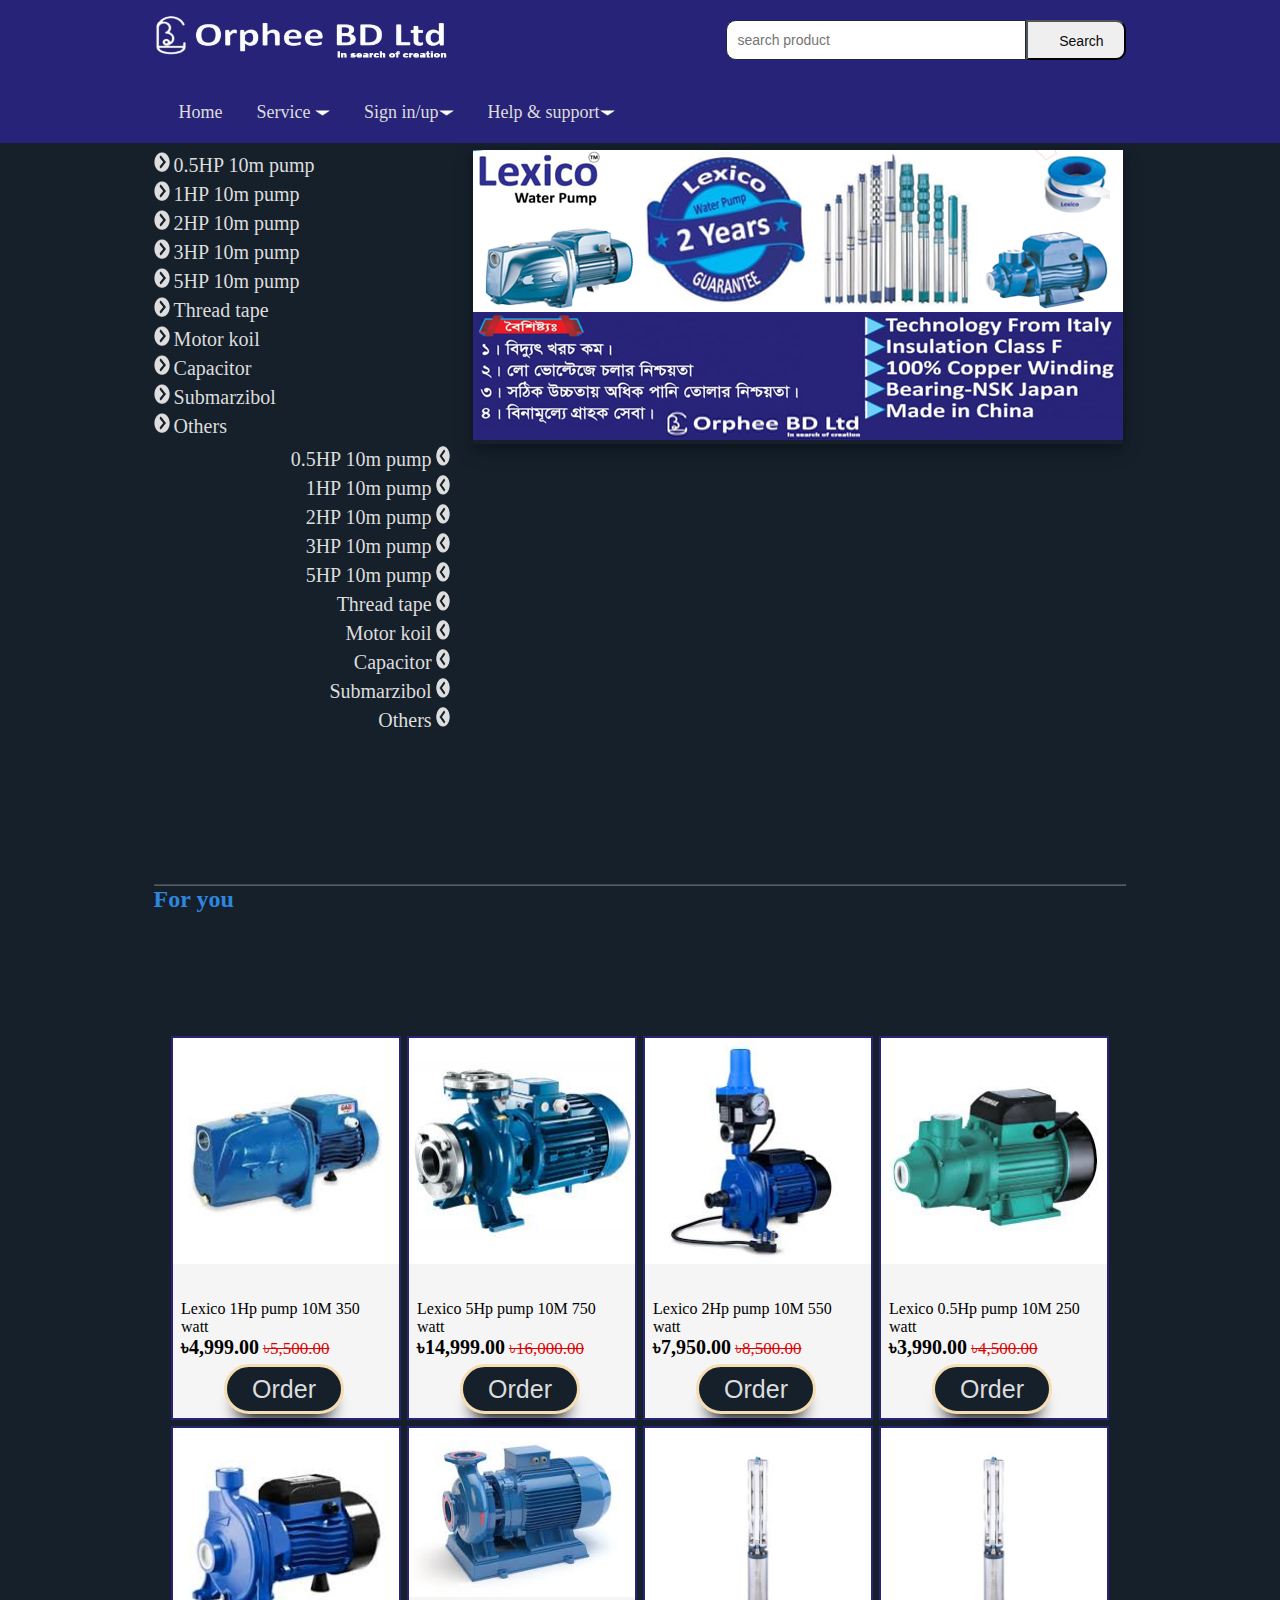
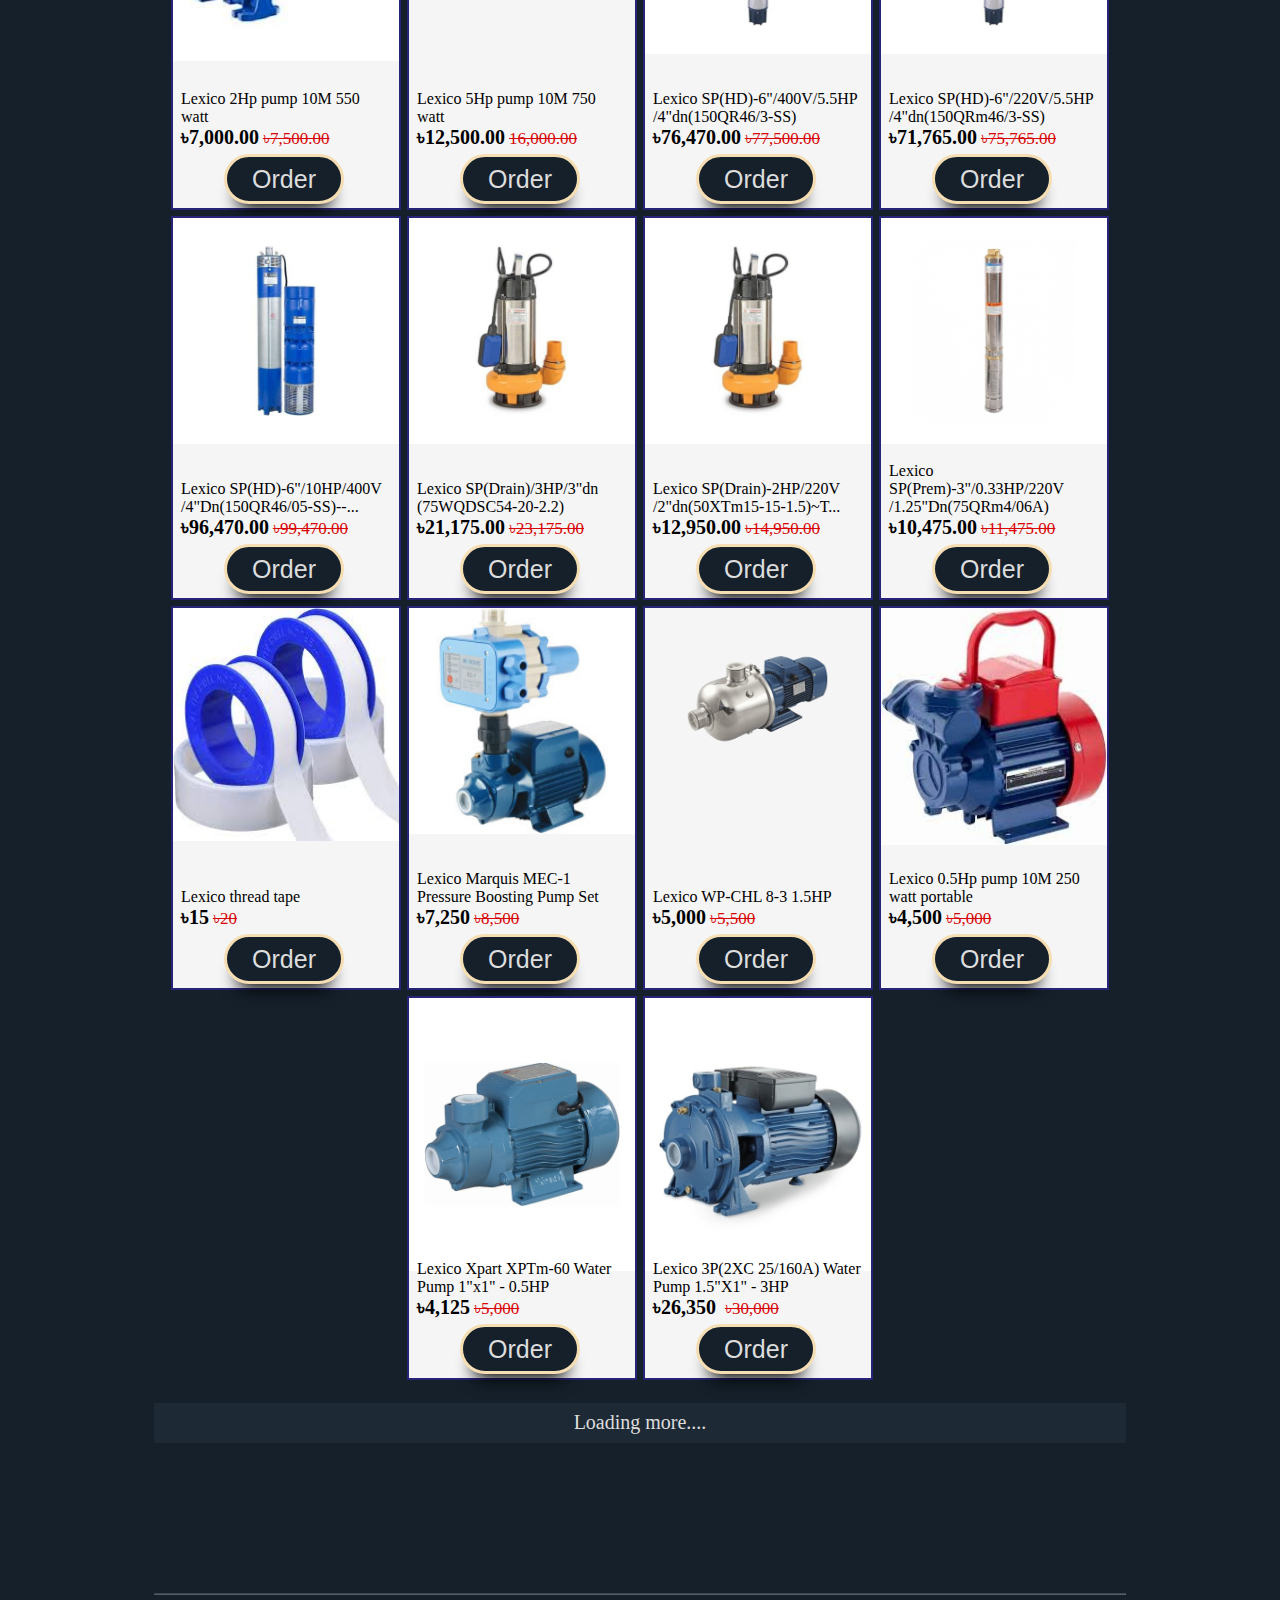
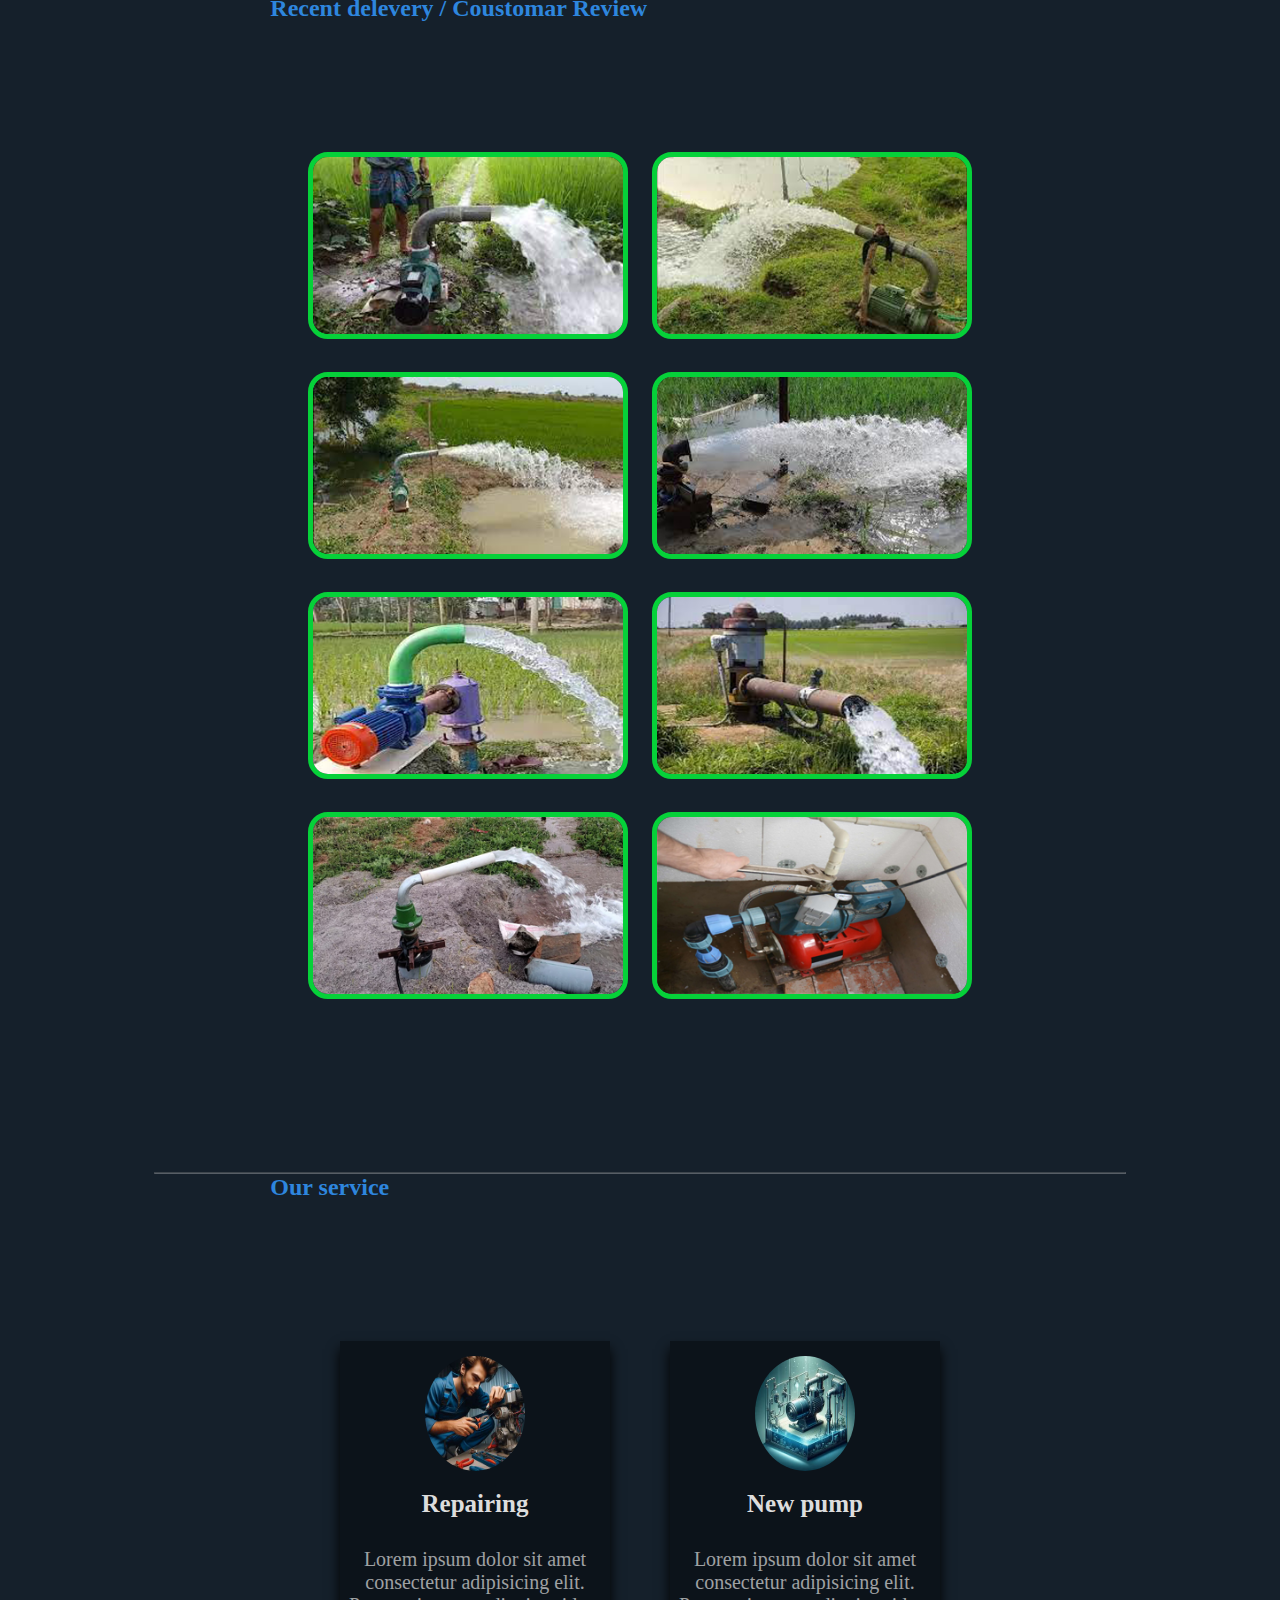
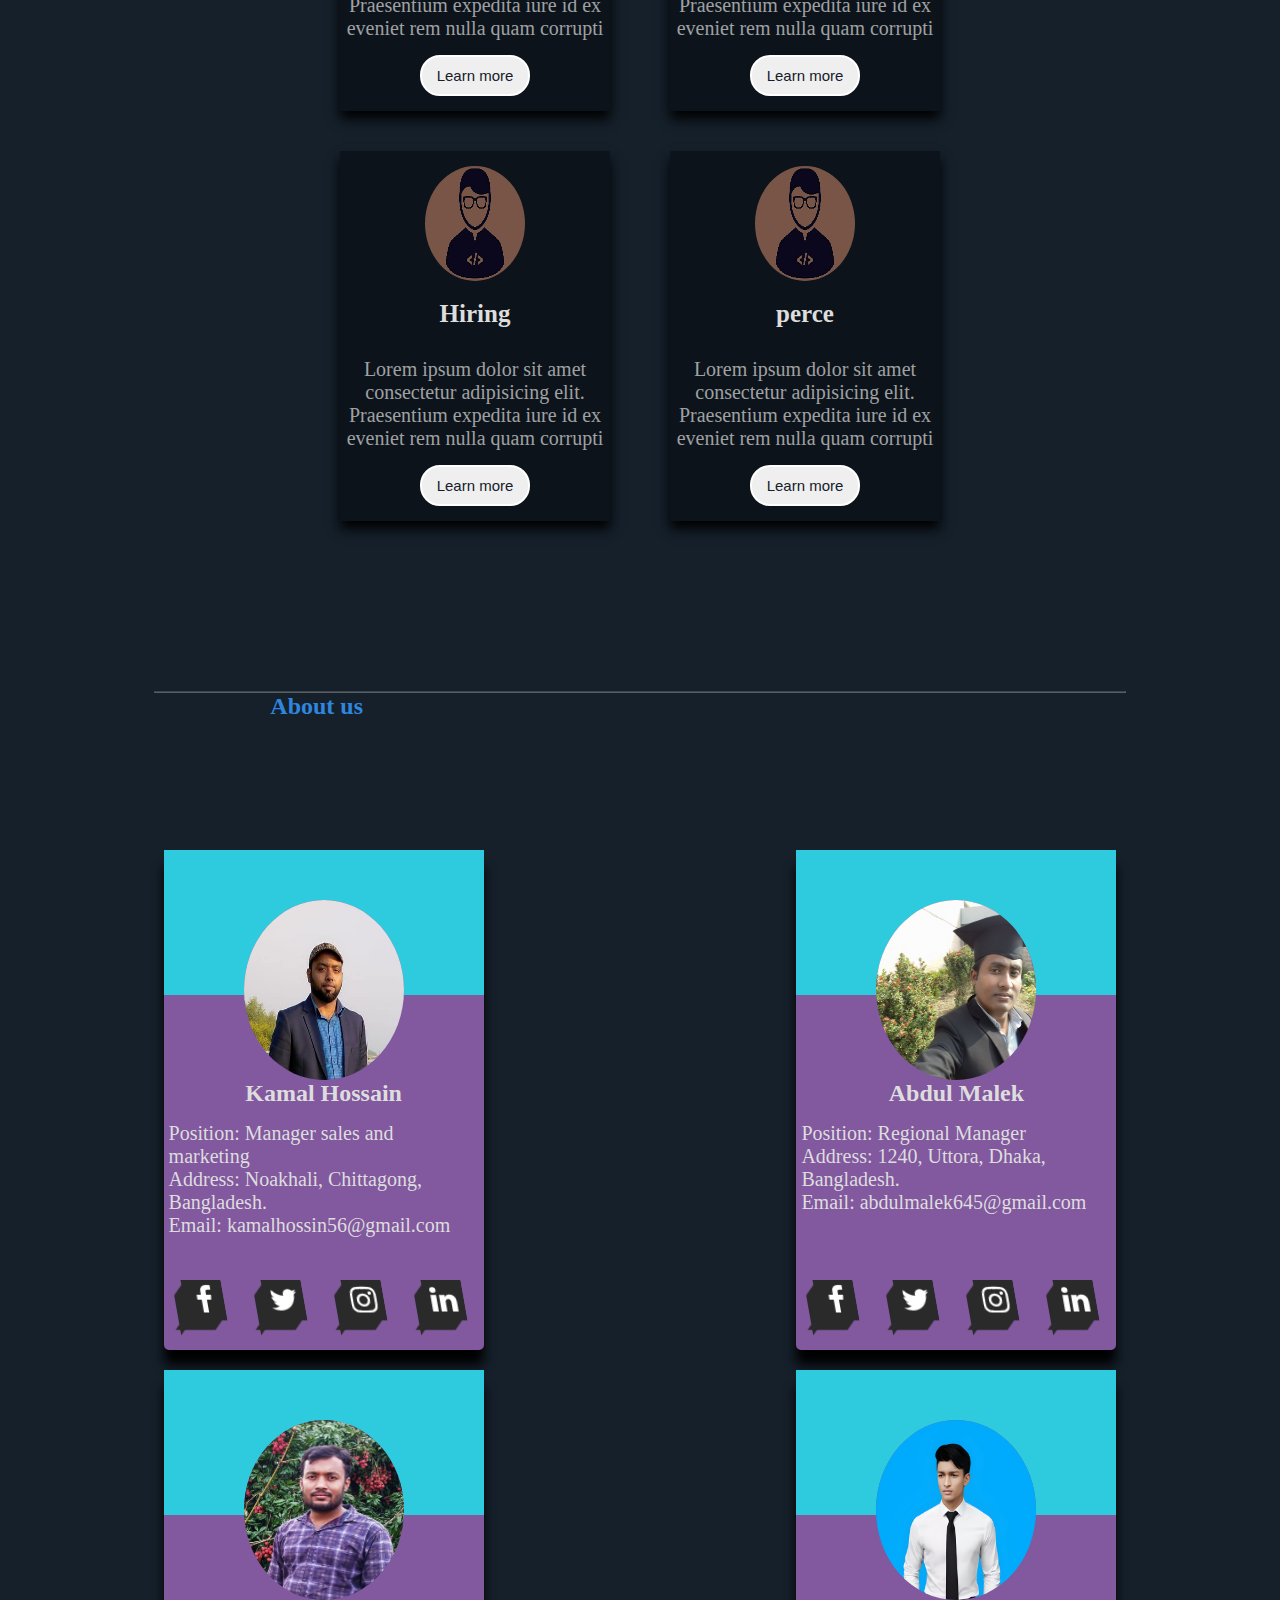
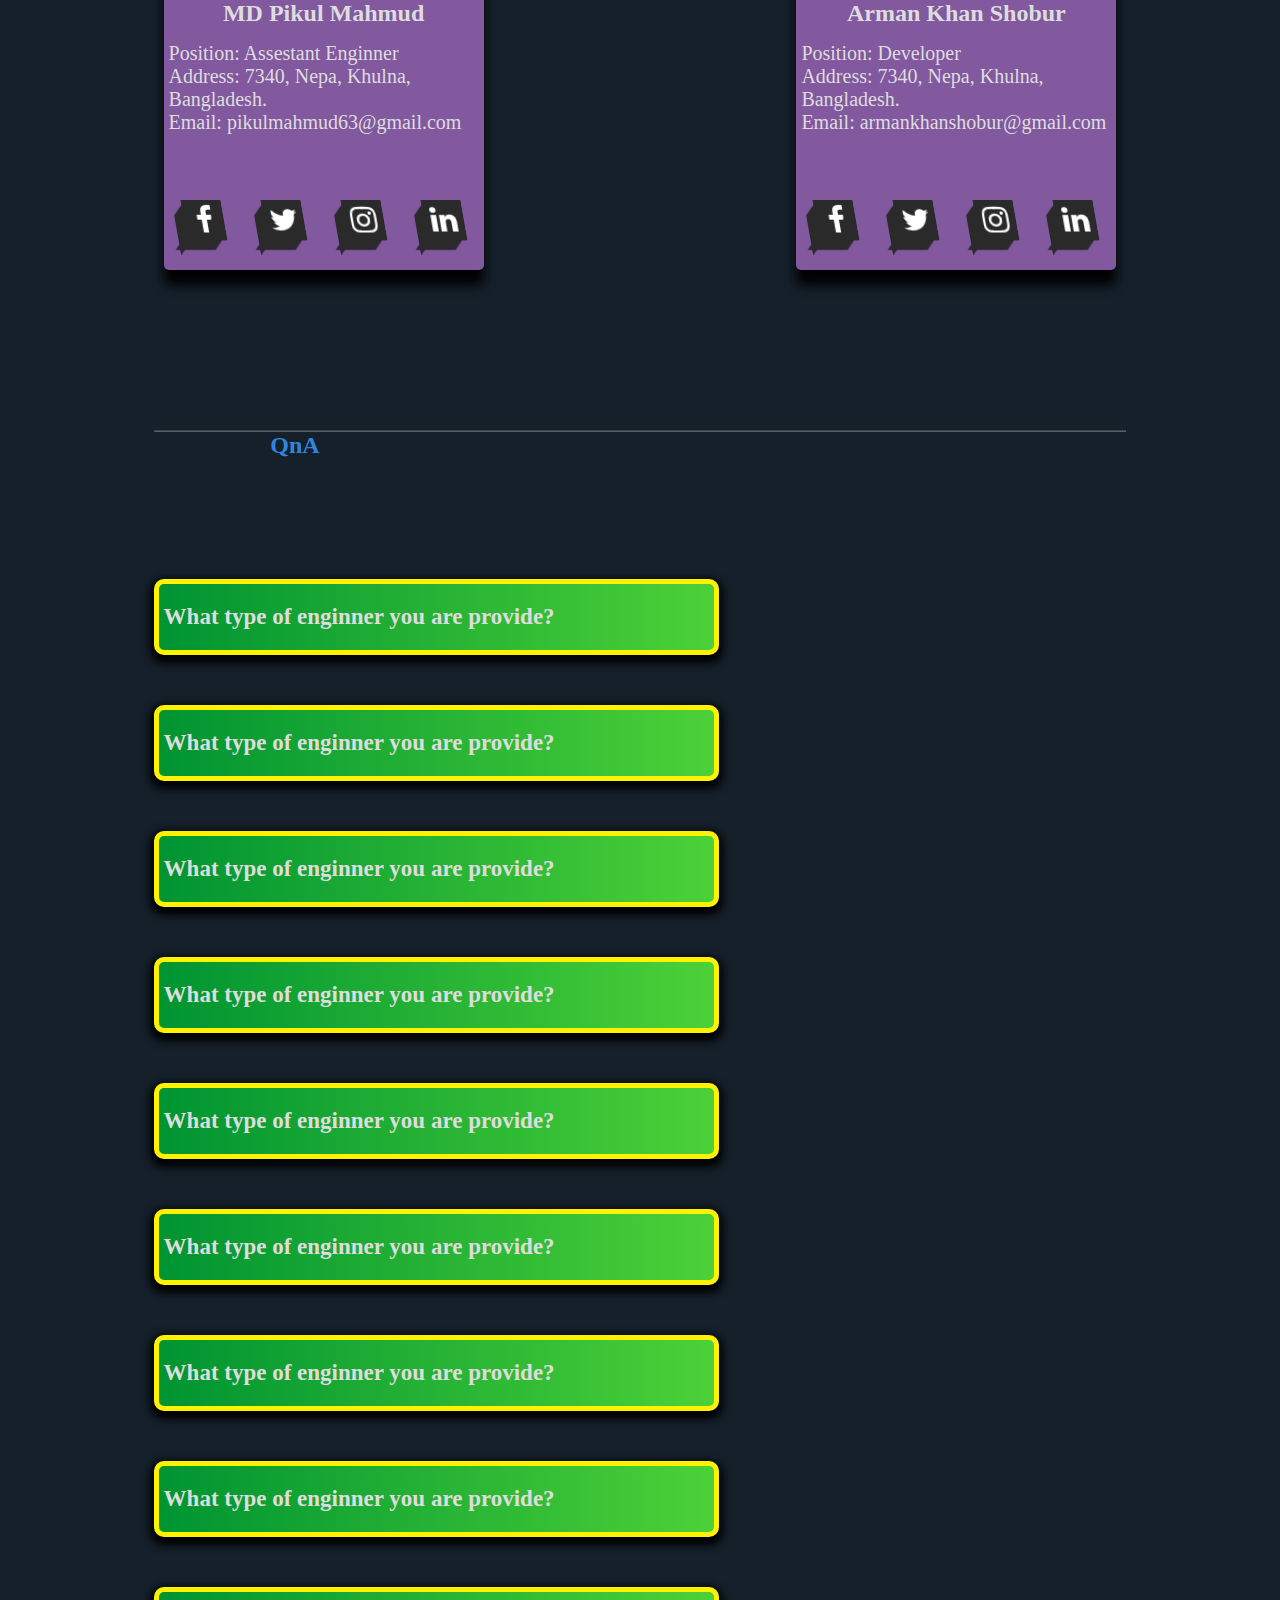
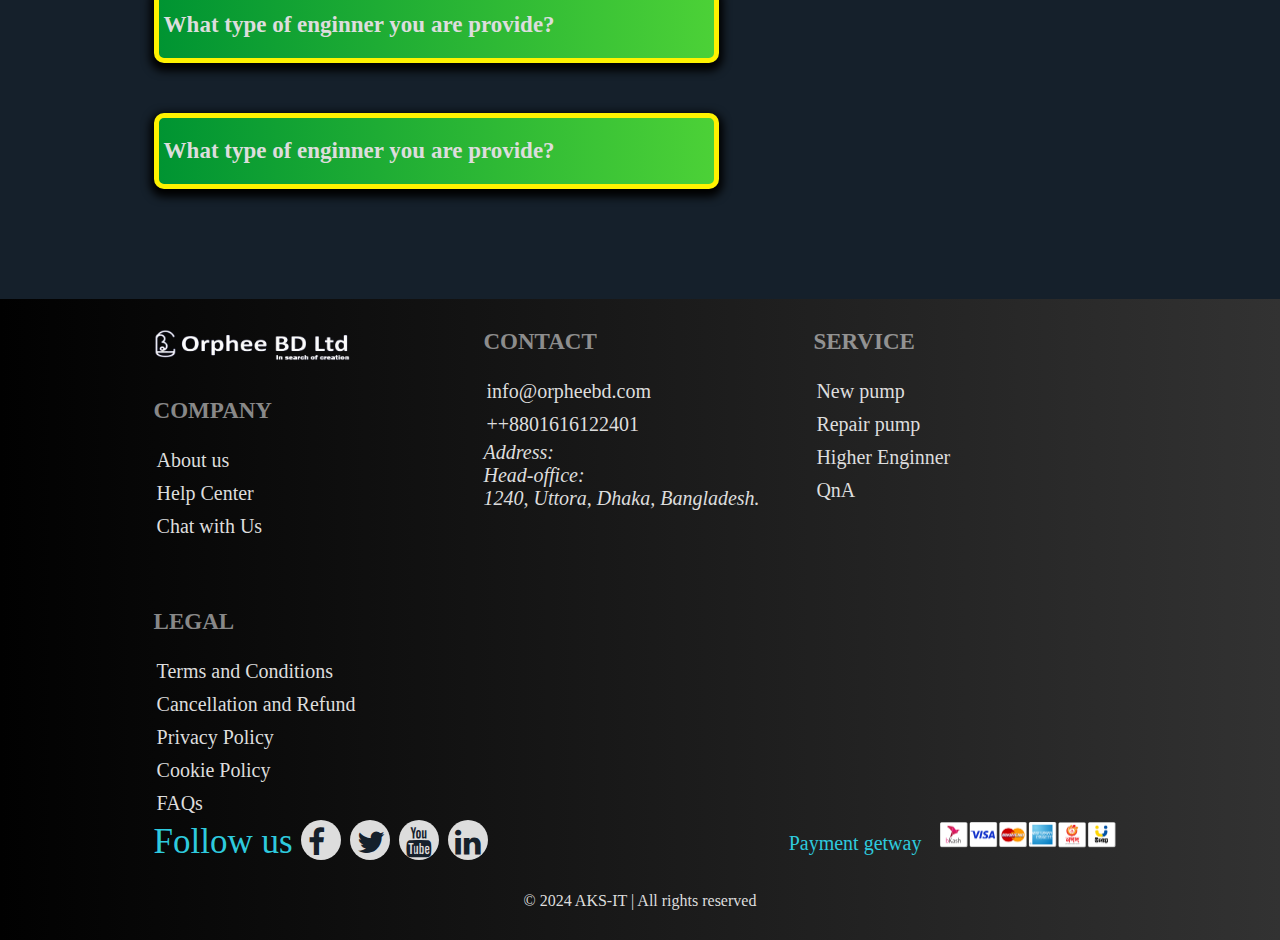
<file: index.html>
<!DOCTYPE html>
<html lang="en">

<head>
    <meta charset="UTF-8">
    <meta name="viewport" content="width=device-width, initial-scale=1.0">
    <title>www.orpheebd.com</title>
    <link rel="shortcut icon" href="favicon3.png" type="image/x-icon">
    <link rel="stylesheet" href="style.css">
    <link rel="stylesheet" href="responsive.css">
</head>

<body>
    <div class="main">
        <div class="header">
            <div class="logo">
                <a href="#"><img src="logo.png" alt=""></a>
            </div>
            <div class="seach">
                <form action=""></form>
                <input type="search" id="seach" placeholder="search product">
                <input type="button" id="button" value="Search">
            </div>
            <nav class="nav_ber">
                <ul>
                    <li><a href="index.html">Home</a></li>
                    <li><a href="">Service <img src="arrow.png" alt=""></a>
                        <ul>
                            <li><a href="#hiring">New pump</a></li>
                            <li><a href="#hiring">Repair pump</a></li>
                            <li><a href="#hiring">Higher Enginner</a></li>
                            <li><a href="#qna">QnA</a></li>
                        </ul>
                    </li>
                    <li><a href="sign_up.html">Sign in/up<img src="arrow.png" alt=""></a>
                    <ul>
                        <li><a href="">sign up</a></li>
                        <li><a href="">sign in</a></li>
                    </ul>
                    </li>
                    <li><a href="">Help & support<img src="arrow.png" alt=""> </a>
                        <ul>
                            <li><a href="">Help Center</a></li>
                            <li><a href="">Chat with Us</a></li>
                            <li><a href="">Delivery</a></li>
                            <li><a href="">Order</a></li>
                            <li><a href="">Payment</a></li>
                            <li><a href="">Returns & Refunds</a></li>
                            <li><a href="#about">About us</a></li>
                        </ul>
                    </li>
                </ul>
            </nav>
        </div>
    </div>
    <div class="parent">
        <div class="aside">
            <ul>
                <li><a href=""><img src="arrow2.png" alt="">0.5HP 10m pump</a></li>
                <li><a href=""><img src="arrow2.png" alt="">1HP 10m pump</a></li>
                <li><a href=""><img src="arrow2.png" alt="">2HP 10m pump</a></li>
                <li><a href=""><img src="arrow2.png" alt="">3HP 10m pump</a></li>
                <li><a href=""><img src="arrow2.png" alt="">5HP 10m pump</a></li>
                <li><a href=""><img src="arrow2.png" alt="">Thread tape</a></li>
                <li><a href=""><img src="arrow2.png" alt="">Motor koil</a></li>
                <li><a href=""><img src="arrow2.png" alt="">Capacitor</a></li>
                <li><a href=""><img src="arrow2.png" alt="">Submarzibol</a></li>
                <li><a href=""><img src="arrow2.png" alt="">Others</a></li>
            </ul>
        </div>
        <div class="offer1">
            <a href=""><img src="poster.png" alt=""></a>
        </div>
        <div class="offer">
            <ul>
                <li><a href="">0.5HP 10m pump<img src="arrow2.png" alt=""></a></li>
                <li><a href="">1HP 10m pump<img src="arrow2.png" alt=""></a></li>
                <li><a href="">2HP 10m pump<img src="arrow2.png" alt=""></a></li>
                <li><a href="">3HP 10m pump<img src="arrow2.png" alt=""></a></li>
                <li><a href="">5HP 10m pump<img src="arrow2.png" alt=""></a></li>
                <li><a href="">Thread tape<img src="arrow2.png" alt=""></a></li>
                <li><a href="">Motor koil<img src="arrow2.png" alt=""></a></li>
                <li><a href="">Capacitor<img src="arrow2.png" alt=""></a></li>
                <li><a href="">Submarzibol<img src="arrow2.png" alt=""></a></li>
                <li><a href="">Others<img src="arrow2.png" alt=""></a></li>
            </ul>
        </div>
    </div>
    </div>
    <div class="horjontal"><hr style="opacity: 30%;"></div>
    
    <div class="main_contant">
        <h2>For you</h2>
        <div class="content">
            <div class="picture">
                <a href="">
                    <img src="product1.jpeg" alt="Motor" style="width:100%">
                    <div class="container">
                        <h6>Lexico 1Hp pump 10M 350 watt</h6>
                        <p>৳4,999.00<del>৳5,500.00</del></p>
                        <button>Order</button>
                    </div>
                </a>
            </div>
            <div class="picture">
                <a href="">
                    <img src="product2.jfif" alt="Motor" style="width:100%">
                    <div class="container">
                        <h6>Lexico 5Hp pump 10M 750 watt</h6>
                        <p>৳14,999.00<del>৳16,000.00</del></p>
                        <button>Order</button>
                    </div>
                </a>
            </div>
            <div class="picture">
                <a href="">
                    <img src="product3.jfif" alt="Motor" style="width:100%">
                    <div class="container">
                        <h6>Lexico 2Hp pump 10M 550 watt</h6>
                        <p>৳7,950.00<del>৳8,500.00</del></p>
                        <button>Order</button>
                    </div>
                </a>
            </div>
            <div class="picture">
                <a href="">
                    <img src="product4.jfif" alt="Motor" style="width:100%">
                    <div class="container">
                        <h6>Lexico 0.5Hp pump 10M 250 watt</h6>
                        <p>৳3,990.00<del>৳4,500.00</del></p>
                        <button>Order</button>
                    </div>
                </a>
            </div>
            <div class="picture">
                <a href="">
                    <img src="product5.jfif" alt="Motor" style="width:100%">
                    <div class="container">
                        <h6>Lexico 2Hp pump 10M 550 watt</h6>
                        <p>৳7,000.00<del>৳7,500.00</del></p>
                        <button>Order</button>
                    </div>
                </a>
            </div>
            <div class="picture">
                <a href="">
                    <img src="product6.jfif" alt="Motor" style="width:100%">
                    <div class="container">
                        <h6>Lexico 5Hp pump 10M 750 watt</h6>
                        <p>৳12,500.00<del>16,000.00</del></p>
                        <button>Order</button>
                    </div>
                </a>
            </div>
            <div class="picture">
                <a href="">
                    <img src="product7.jpeg" alt="Motor" style="width:100%">
                    <div class="container">
                        <h6>Lexico SP(HD)-6"/400V/5.5HP /4"dn(150QR46/3-SS)</h6>
                        <p>৳76,470.00<del>৳77,500.00</del></p>
                        <button>Order</button>
                    </div>
                </a>
            </div>
            <div class="picture">
                <a href="">
                    <img src="product8.jpeg" alt="Motor" style="width:100%">
                    <div class="container">
                        <h6>Lexico SP(HD)-6"/220V/5.5HP /4"dn(150QRm46/3-SS)</h6>
                        <p>৳71,765.00<del>৳75,765.00</del></p>
                        <button>Order</button>
                    </div>
                </a>
            </div>
            <div class="picture">
                <a href="">
                    <img src="product9.jpeg" alt="Motor" style="width:100%">
                    <div class="container">
                        <h6>Lexico SP(HD)-6"/10HP/400V /4"Dn(150QR46/05-SS)--...</h6>
                        <p>৳96,470.00<del>৳99,470.00</del></p>
                        <button>Order</button>
                    </div>
                </a>
            </div>
            <div class="picture">
                <a href="">
                    <img src="product10.jpeg" alt="Motor" style="width:100%">
                    <div class="container">
                        <h6>Lexico SP(Drain)/3HP/3"dn (75WQDSC54-20-2.2)</h6>
                        <p>৳21,175.00<del>৳23,175.00</del></p>
                        <button>Order</button>
                    </div>
                </a>
            </div>
            <div class="picture">
                <a href="">
                    <img src="product11.jpeg" alt="Motor" style="width:100%">
                    <div class="container">
                        <h6>Lexico SP(Drain)-2HP/220V /2"dn(50XTm15-15-1.5)~T...</h6>
                        <p>৳12,950.00<del>৳14,950.00</del></p>
                        <button>Order</button>
                    </div>
                </a>
            </div>
            <div class="picture">
                <a href="">
                    <img src="product12.jpeg" alt="Motor" style="width:100%">
                    <div class="container">
                        <h6>Lexico SP(Prem)-3"/0.33HP/220V /1.25"Dn(75QRm4/06A)</h6>
                        <p>৳10,475.00<del>৳11,475.00</del></p>
                        <button>Order</button>
                    </div>
                </a>
            </div>
            <div class="picture">
                <a href="">
                    <img src="product13.jpeg" alt="tape" style="width:100%">
                    <div class="container">
                        <h6>Lexico thread tape</h6>
                        <p>৳15<del>৳20</del></p>
                        <button>Order</button>
                    </div>
                </a>
            </div>
            <div class="picture">
                <a href="">
                    <img src="product14.jpg" alt="Motor" style="width:100%">
                    <div class="container">
                        <h6>Lexico Marquis MEC-1 Pressure Boosting Pump Set</h6>
                        <p>৳7,250<del>৳8,500</del></p>
                        <button>Order</button>
                    </div>
                </a>
            </div>
            <div class="picture">
                <a href="">
                    <img src="product15.jpg" alt="Motor" style="width:100%">
                    <div class="container">
                        <h6>Lexico WP-CHL 8-3 1.5HP</h6>
                        <p>৳5,000<del>৳5,500</del></p>
                        <button>Order</button>
                    </div>
                </a>
            </div>
            <div class="picture">
                <a href="">
                    <img src="product16.jpeg" alt="Motor" style="width:100%">
                    <div class="container">
                        <h6>Lexico 0.5Hp pump 10M 250 watt portable </h6>
                        <p>৳4,500<del>৳5,000</del></p>
                        <button>Order</button>
                    </div>
                </a>
            </div>
            <div class="picture">
                <a href="">
                    <img src="product17.jpeg" alt="tape" style="width:100%">
                    <div class="container">
                        <h6>Lexico Xpart XPTm-60 Water Pump 1"x1" - 0.5HP </h6>
                        <p>৳4,125<del>৳5,000</del></p>
                        <button>Order</button>
                    </div>
                </a>
            </div>
            <div class="picture">
                <a href="">
                    <img src="product18.jpeg" alt="Motor" style="width:100%">
                    <div class="container">
                        <h6>Lexico 3P(2XC 25/160A) Water Pump 1.5"X1" - 3HP</h6>
                        <p>৳26,350 <del>৳30,000</del></p>
                        <button>Order</button>
                    </div>
                </a>
            </div>

        </div>
    </div>
    <div class="load">
        <a href="">Loading more....</a>
    </div>
    <div class="horjontal"><hr style=" opacity: 30%;"><h2 style="margin: 0px 12% 120px 12%; color: #2e86de;">Recent delevery / Coustomar Review</h2></div>
    
    
    <div class="recent">
        <div class="child">
            <img src="pic-1.png" alt="">
            <div class="children">
                <a href="">
                    <p>1534, Hobigonj, B-bariya 12/02/2024 1Hp 10M 250watt</p>
                </a>
            </div>
        </div>
        <div class="child">
            <img src="pic-2.png" alt="">
            <div class="children">
                <a href="">
                    <p>1534, Hobigonj, B-bariya 12/02/2024 1Hp 10M 250watt</p>
                </a>
            </div>
        </div>
        <div class="child">
            <img src="pic-3.png" alt="">
            <div class="children">
                <a href="">
                    <p>1534, Hobigonj, B-bariya 12/02/2024 1Hp 10M 250watt</p>
                </a>
            </div>
        </div>
        <div class="child">
            <img src="pic-4.png" alt="">
            <div class="children">
                <a href="">
                    <p>1534, Hobigonj, B-bariya 12/02/2024 1Hp 10M 250watt</p>
                </a>
            </div>
        </div>
        <div class="child">
            <img src="pic-5.png" alt="">
            <div class="children">
                <a href="">
                    <p>1534, Hobigonj, B-bariya 12/02/2024 1Hp 10M 250watt</p>
                </a>
            </div>
        </div>
        <div class="child">
            <img src="pic-6.png" alt="">
            <div class="children">
                <a href="">
                    <p>1534, Hobigonj, B-bariya 12/02/2024 1Hp 10M 250watt</p>
                </a>
            </div>
        </div>
        <div class="child">
            <img src="pic-8.png" alt="">
            <div class="children">
                <a href="">
                    <p>1534, Hobigonj, B-bariya 12/02/2024 1Hp 10M 250watt</p>
                </a>
            </div>
        </div>
        <div class="child">
            <img src="pic-9.png" alt="">
            <div class="children">
                <a href="">
                    <p>1534, Hobigonj, B-bariya 12/02/2024 1Hp 10M 250watt</p>
                </a>
            </div>
        </div>
    </div>
    <!-- ====================our service section======================================= -->
    <a id="hiring"></a>
    <div class="horjontal">    <hr style=" opacity: 30%;">
    <div class="heading">
        <h2>Our service</h2>
    </div></div>

    <div class="service">
        <div class="child_service">
            <img src="repair.jpeg" alt="Repairing">
            <div class="text">
                <h3>Repairing</h3>
                <p>Lorem ipsum dolor sit amet consectetur adipisicing elit. Praesentium expedita iure id ex eveniet rem
                    nulla quam corrupti </p>
                <button>Learn more</button>
            </div>
        </div>
        <div class="child_service">
            <img src="new.jpeg" alt="Repairing">
            <div class="text">
                <h3>New pump</h3>
                <p>Lorem ipsum dolor sit amet consectetur adipisicing elit. Praesentium expedita iure id ex eveniet rem
                    nulla quam corrupti </p>
                <button>Learn more</button>
            </div>
        </div>
        
        <div class="child_service">
            <img src="hir.png" alt="Repairing">
            <div class="text">
                <h3>Hiring</h3>
                <p>Lorem ipsum dolor sit amet consectetur adipisicing elit. Praesentium expedita iure id ex eveniet rem
                    nulla quam corrupti </p>
                <button>Learn more</button>
            </div>
        </div>
        <div class="child_service">
            <img src="hir.png" alt="Repairing">
            <div class="text">
                <h3>perce</h3>
                <p>Lorem ipsum dolor sit amet consectetur adipisicing elit. Praesentium expedita iure id ex eveniet rem
                    nulla quam corrupti </p>
                <button>Learn more</button>
            </div>
        </div>
    </div>
    <!-- =========================About us section========================================= -->
    <a id="about"></a>
    <div class="horjontal">    <hr style=" opacity: 30%;">
    <div class="div0">
        <h2>About us</h2>
    </div>
</div>
    <div class="about">

        <div class="card">
            <div class="div1">
                <img src="kamal.jpg" alt="founder">
            </div>
            <div class="div2"></div>
            <div class="div3">
                <h2>Kamal Hossain</h2>
                <p>Position: Manager sales and marketing <br>Address: Noakhali, Chittagong, Bangladesh. <br>Email:
                    kamalhossin56@gmail.com </p>
                <div class="icon">
                    <ul>
                        <li>
                            <a href="https://www.facebook.com/profile.php?id=100003309909660" target="_blank">
                                <span></span>
                                <span></span>
                                <span></span>
                                <span></span>
                                <span class="fa fa-facebook"></span>
                            </a>
                        </li>
                        <li>
                            <a href="#">
                                <span></span>
                                <span></span>
                                <span></span>
                                <span></span>
                                <span class="fa fa-twitter"></span>
                            </a>
                        </li>
                        <li>
                            <a href="#">
                                <span></span>
                                <span></span>
                                <span></span>
                                <span></span>
                                <span class="fa fa-instagram"></span>
                            </a>
                        </li>
                        <li>
                            <a href="#">
                                <span></span>
                                <span></span>
                                <span></span>
                                <span></span>
                                <span class="fa fa-linkedin"></span>
                            </a>
                        </li>
                    </ul>
                </div>

            </div>
        </div>
        <div class="card">
            <div class="div1">
                <img src="malek.jpg" alt="Co-founder">
            </div>
            <div class="div2"></div>
            <div class="div3">
                <h2>Abdul Malek</h2>
                <p>Position: Regional Manager <br>Address: 1240, Uttora, Dhaka, Bangladesh. <br>Email:
                    abdulmalek645@gmail.com </p>
                <div class="icon">
                    <ul>
                        <li>
                            <a href="https://www.facebook.com/profile.php?id=100007179006461" target="_blank">
                                <span></span>
                                <span></span>
                                <span></span>
                                <span></span>
                                <span class="fa fa-facebook"></span>
                            </a>
                        </li>
                        <li>
                            <a href="#">
                                <span></span>
                                <span></span>
                                <span></span>
                                <span></span>
                                <span class="fa fa-twitter"></span>
                            </a>
                        </li>
                        <li>
                            <a href="#">
                                <span></span>
                                <span></span>
                                <span></span>
                                <span></span>
                                <span class="fa fa-instagram"></span>
                            </a>
                        </li>
                        <li>
                            <a href="#">
                                <span></span>
                                <span></span>
                                <span></span>
                                <span></span>
                                <span class="fa fa-linkedin"></span>
                            </a>
                        </li>
                    </ul>
                </div>
            </div>
        </div>
        <div class="card">
            <div class="div1">
                <img src="assestant.jpg" alt="assestant">
            </div>
            <div class="div2"></div>
            <div class="div3">
                <h2>MD Pikul Mahmud</h2>
                <p>Position: Assestant Enginner <br>Address: 7340, Nepa, Khulna, Bangladesh. <br>Email:
                    pikulmahmud63@gmail.com </p>
                <div class="icon">
                    <ul>
                        <li>
                            <a href="https://www.facebook.com/pikul.mondol" target="_blank">
                                <span></span>
                                <span></span>
                                <span></span>
                                <span></span>
                                <span class="fa fa-facebook"></span>
                            </a>
                        </li>
                        <li>
                            <a href="#">
                                <span></span>
                                <span></span>
                                <span></span>
                                <span></span>
                                <span class="fa fa-twitter"></span>
                            </a>
                        </li>
                        <li>
                            <a href="#">
                                <span></span>
                                <span></span>
                                <span></span>
                                <span></span>
                                <span class="fa fa-instagram"></span>
                            </a>
                        </li>
                        <li>
                            <a href="#">
                                <span></span>
                                <span></span>
                                <span></span>
                                <span></span>
                                <span class="fa fa-linkedin"></span>
                            </a>
                        </li>
                    </ul>
                </div>
            </div>
        </div>
        <div class="card">
            <div class="div1">
                <img src="ceo.png" alt="developer">
            </div>
            <div class="div2"></div>
            <div class="div3">
                <h2>Arman Khan Shobur</h2>
                <p>Position: Developer <br>Address: 7340, Nepa, Khulna, Bangladesh. <br>Email: armankhanshobur@gmail.com
                </p>
                <div class="icon">
                    <ul>
                        <li>
                            <a href="https://www.facebook.com/profile.php?id=100079918644912" target="_blank">
                                <span></span>
                                <span></span>
                                <span></span>
                                <span></span>
                                <span class="fa fa-facebook"></span>
                            </a>
                        </li>
                        <li>
                            <a href="#">
                                <span></span>
                                <span></span>
                                <span></span>
                                <span></span>
                                <span class="fa fa-twitter"></span>
                            </a>
                        </li>
                        <li>
                            <a href="https://www.instagram.com/armankhanshobur64/" target="_blank">
                                <span></span>
                                <span></span>
                                <span></span>
                                <span></span>
                                <span class="fa fa-instagram"></span>
                            </a>
                        </li>
                        <li>
                            <a href="https://www.linkedin.com/in/arman-khan-shobur-6528b229a/" target="_blank">
                                <span></span>
                                <span></span>
                                <span></span>
                                <span></span>
                                <span class="fa fa-linkedin"></span>
                            </a>
                        </li>
                    </ul>
                </div>
            </div>
        </div>
    </div>
    <a id="qna"></a>
    <div class="horjontal">    <hr style=" opacity: 30%;">
    <div class="div0">
        <h2>QnA</h2>
    </div></div>

    <div class="qna">
        <div class="qna_child">
            <h4>What type of enginner you are provide?</h4>
            <p>Answer: <br>Lorem ipsum dolor sit amet consectetur adipisicing elit. Et architecto, laudantium impedit
                alias optio quidem! Lorem ipsum dolor, sit amet consectetur adipisicing elit. Tempora, sequi voluptate!
                Error officiis exercitationem cum.</p>
        </div>
        <div class="qna_child">
            <h4>What type of enginner you are provide?</h4>
            <p>Answer: <br>Lorem ipsum dolor sit amet consectetur adipisicing elit. Et architecto, laudantium impedit
                alias optio quidem! Lorem ipsum dolor, sit amet consectetur adipisicing elit. Tempora, sequi voluptate!
                Error officiis exercitationem cum.</p>
        </div>
        <div class="qna_child">
            <h4>What type of enginner you are provide?</h4>
            <p>Answer: <br>Lorem ipsum dolor sit amet consectetur adipisicing elit. Et architecto, laudantium impedit
                alias optio quidem! Lorem ipsum dolor, sit amet consectetur adipisicing elit. Tempora, sequi voluptate!
                Error officiis exercitationem cum.</p>
        </div>
        <div class="qna_child">
            <h4>What type of enginner you are provide?</h4>
            <p>Answer: <br>Lorem ipsum dolor sit amet consectetur adipisicing elit. Et architecto, laudantium impedit
                alias optio quidem! Lorem ipsum dolor, sit amet consectetur adipisicing elit. Tempora, sequi voluptate!
                Error officiis exercitationem cum.</p>
        </div>
        <div class="qna_child">
            <h4>What type of enginner you are provide?</h4>
            <p>Answer: <br>Lorem ipsum dolor sit amet consectetur adipisicing elit. Et architecto, laudantium impedit
                alias optio quidem! Lorem ipsum dolor, sit amet consectetur adipisicing elit. Tempora, sequi voluptate!
                Error officiis exercitationem cum.</p>
        </div>
        <div class="qna_child">
            <h4>What type of enginner you are provide?</h4>
            <p>Answer: <br>Lorem ipsum dolor sit amet consectetur adipisicing elit. Et architecto, laudantium impedit
                alias optio quidem! Lorem ipsum dolor, sit amet consectetur adipisicing elit. Tempora, sequi voluptate!
                Error officiis exercitationem cum.</p>
        </div>
        <div class="qna_child">
            <h4>What type of enginner you are provide?</h4>
            <p>Answer: <br>Lorem ipsum dolor sit amet consectetur adipisicing elit. Et architecto, laudantium impedit
                alias optio quidem! Lorem ipsum dolor, sit amet consectetur adipisicing elit. Tempora, sequi voluptate!
                Error officiis exercitationem cum.</p>
        </div>
        <div class="qna_child">
            <h4>What type of enginner you are provide?</h4>
            <p>Answer: <br>Lorem ipsum dolor sit amet consectetur adipisicing elit. Et architecto, laudantium impedit
                alias optio quidem! Lorem ipsum dolor, sit amet consectetur adipisicing elit. Tempora, sequi voluptate!
                Error officiis exercitationem cum.</p>
        </div>
        <div class="qna_child">
            <h4>What type of enginner you are provide?</h4>
            <p>Answer: <br>Lorem ipsum dolor sit amet consectetur adipisicing elit. Et architecto, laudantium impedit
                alias optio quidem! Lorem ipsum dolor, sit amet consectetur adipisicing elit. Tempora, sequi voluptate!
                Error officiis exercitationem cum.</p>
        </div>
        <div class="qna_child">
            <h4>What type of enginner you are provide?</h4>
            <p>Answer: <br>Lorem ipsum dolor sit amet consectetur adipisicing elit. Et architecto, laudantium impedit
                alias optio quidem! Lorem ipsum dolor, sit amet consectetur adipisicing elit. Tempora, sequi voluptate!
                Error officiis exercitationem cum.</p>
        </div>
    </div>
    <footer class="footer_area">
        <div class="footer">
            <div class="div1_footer">
                <img src="logo.png" alt="">
                <h3>COMPANY</h3>
                <ul>
                    <li><a href="#about">About us</a></li>
                    <li><a href="">Help Center</a></li>
                    <li><a href="">Chat with Us</a></li>
                </ul>
                <br>
                <br>

            </div>
            <div class="div1_footer">
                <h3>CONTACT</h3>
                <ul>
                    <li><a href="">info@orpheebd.com</a></li>
                    <li><a href="">++8801616122401</a></li>
                </ul>
                <address> Address: <br>Head-office: <br>1240, Uttora, Dhaka, Bangladesh.</address>
            </div>
            <div class="div1_footer">
                <h3>SERVICE</h3>
                <ul>
                    <li><a href="#hiring">New pump</a></li>
                    <li><a href="#hiring">Repair pump</a></li>
                    <li><a href="#hiring">Higher Enginner</a></li>
                    <li><a href="#qna">QnA</a></li>
                </ul>
            </div>
            <div class="div1_footer">
                <h3>LEGAL</h3>
                <ul>
                    <li><a href="">Terms and Conditions</a></li>
                    <li><a href="">Cancellation and Refund</a></li>
                    <li><a href="privacy.html">Privacy Policy</a></li>
                    <li><a href="">Cookie Policy</a></li>
                    <li><a href="">FAQs</a></li>
                </ul>
            </div>
        </div>
        <div class="follow">
            <div class="follow1">
               Follow us
            <a href=""><i class="fa fa-facebook"></i></a>
            <a href=""><i class="fa fa-twitter"></i></a>
            <a href=""><i class="fa fa-youtube"></i></a>
            <a href=""><i class="fa fa-linkedin"></i></a> 
            </div>
            <div class="payment">
                Payment getway
                <img src="bkash.png" alt="">
            </div>
        </div>
        <div class="copyright"><p>© 2024 AKS-IT | All rights reserved</p></div>
    </footer>
</body>
</html>
</file>
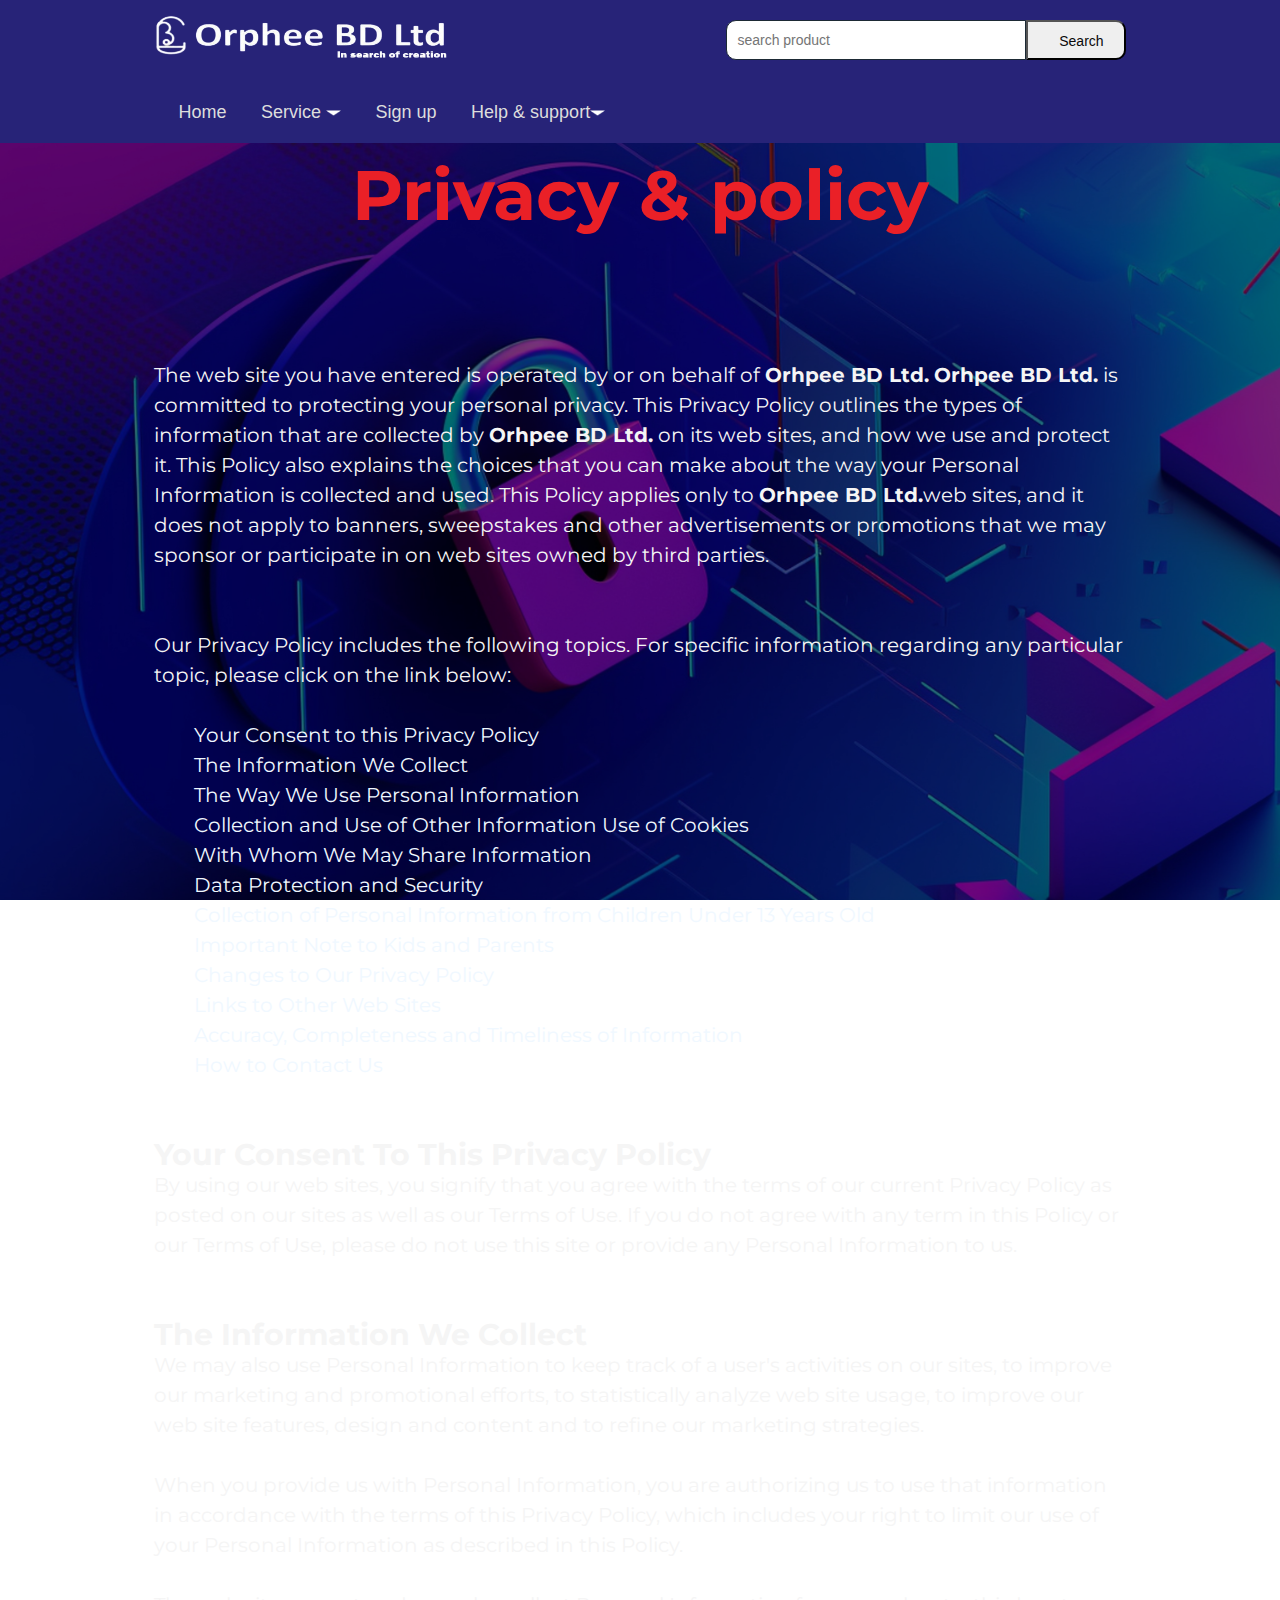
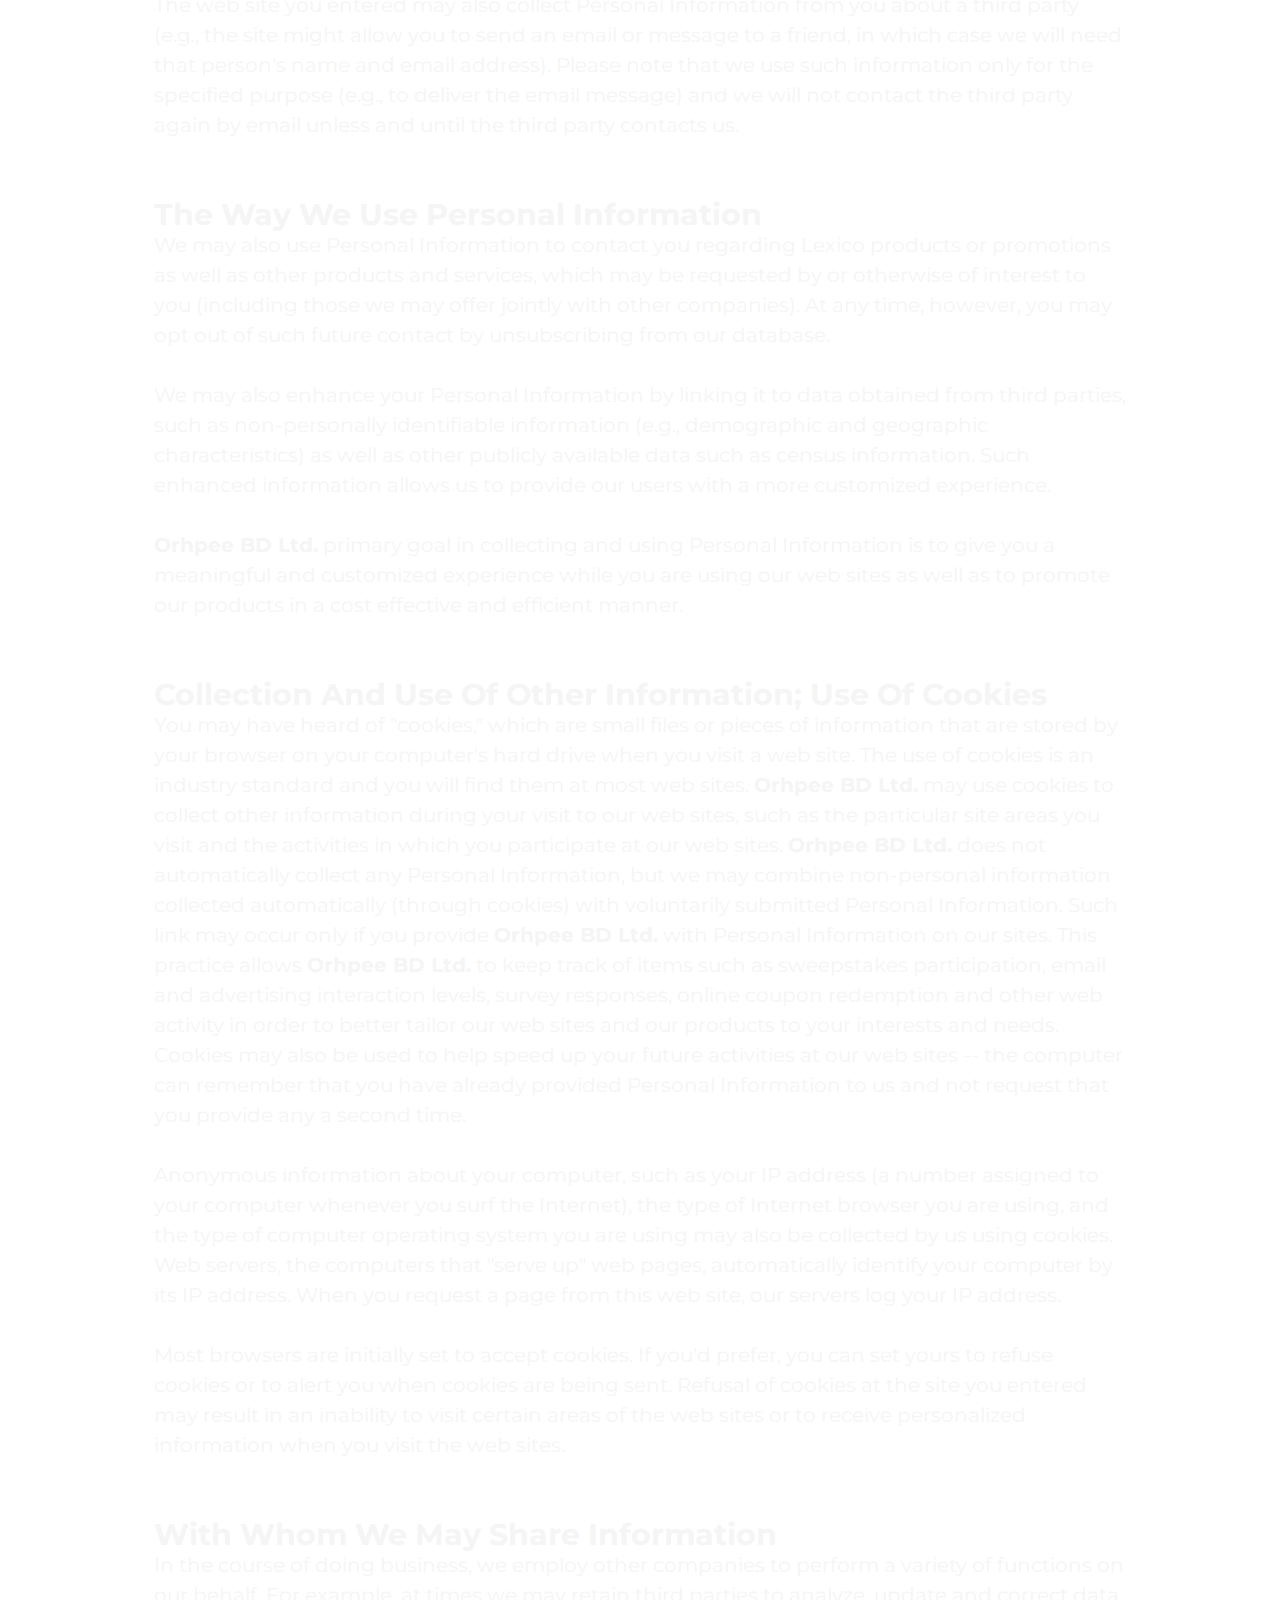
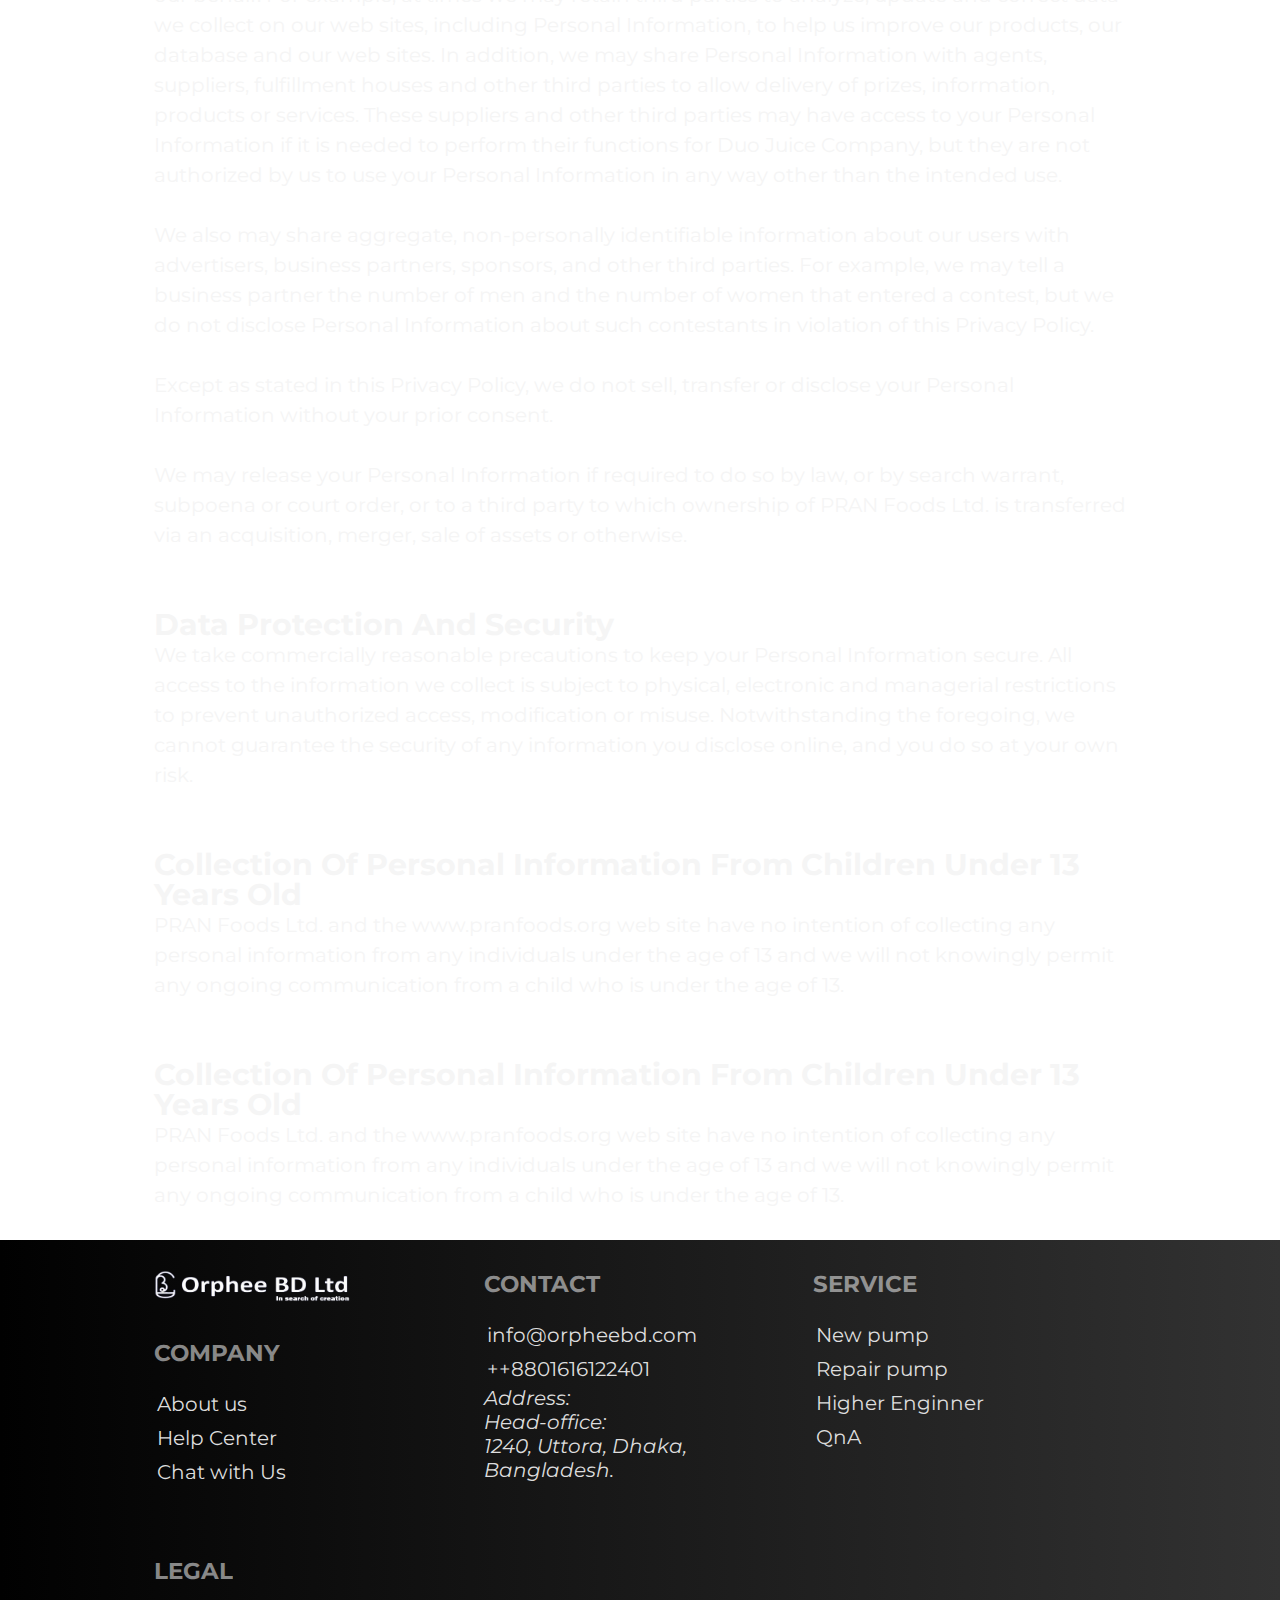
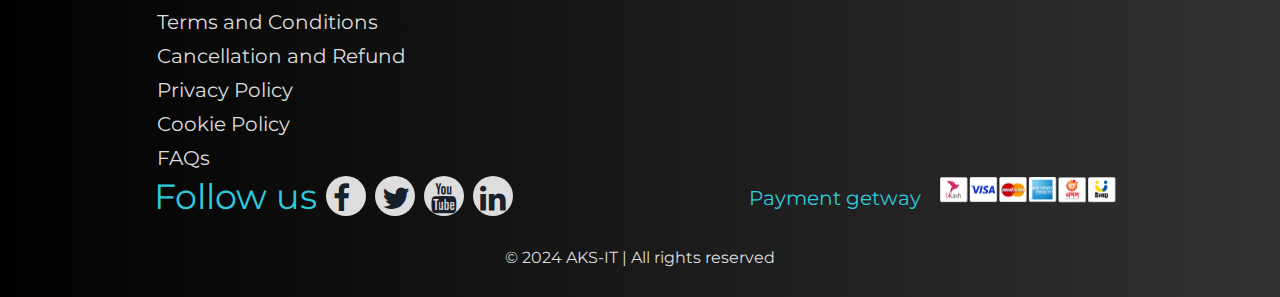
<file: privacy.html>
<!DOCTYPE html>
<html lang="en">

<head>

    <meta charset="UTF-8">
    <meta name="viewport" content="width=device-width, initial-scale=1.0">
    <title>Privacy & policy</title>
    <link rel="shortcut icon" href="favicon3.png" type="image/x-icon">
    <link rel="stylesheet" href="style.css">
    <link rel="stylesheet" href="pricivy.css">
    <link rel="stylesheet" href="responsive.css">
    <link rel="preconnect" href="https://fonts.googleapis.com">
    <link rel="preconnect" href="https://fonts.gstatic.com" crossorigin>
    <link href="https://fonts.googleapis.com/css2?family=Montserrat:ital,wght@0,100..900;1,100..900&display=swap"
        rel="stylesheet">

</head>

<body>
    <div class="main">
        <div class="header">
            <div class="logo">
                <a href="#"><img src="logo.png" alt=""></a>
            </div>
            <div class="seach">
                <form action=""></form>
                <input type="search" id="seach" placeholder="search product">
                <input type="button" id="button" value="Search">
            </div>
            <nav class="nav_ber">
                <ul>
                    <li><a href="index.html">Home</a></li>
                    <li><a href="">Service <img src="arrow.png" alt=""></a>
                        <ul>
                            <li><a href="index.html #hiring">New pump</a></li>
                            <li><a href="#hiring">Repair pump</a></li>
                            <li><a href="#hiring">Higher Enginner</a></li>
                            <li><a href="#qna">QnA</a></li>
                        </ul>
                    </li>
                    <li><a href="sign_up.html">Sign up</a></li>
                    <li><a href="">Help & support<img src="arrow.png" alt=""> </a>
                        <ul>
                            <li><a href="">Help Center</a></li>
                            <li><a href="">Chat with Us</a></li>
                            <li><a href="">Delivery</a></li>
                            <li><a href="">Order</a></li>
                            <li><a href="">Payment</a></li>
                            <li><a href="">Returns & Refunds</a></li>
                            <li><a href="#about">About us</a></li>
                        </ul>
                    </li>
                </ul>
            </nav>
        </div>
    </div>
    <!-- <div class="privacy_head">
       <div class="divv"><img src="privcy.webp" alt="privacy"></div>
       <div class="divv1"><h1>Privacy</h1></div> 
    </div> -->
    <div id="policy">
        <h1>Privacy & policy</h1>
        <p>The web site you have entered is operated by or on behalf of <b>Orhpee BD Ltd.</b> <b>Orhpee BD Ltd.</b> is
            committed to protecting your personal privacy. This Privacy Policy outlines the types of information that
            are collected by <b>Orhpee BD Ltd.</b> on its web sites, and how we use and protect it. This Policy also
            explains the choices that you can make about the way your Personal Information is collected and used. This
            Policy applies only to <b>Orhpee BD Ltd.</b>web sites, and it does not apply to banners, sweepstakes and
            other advertisements or promotions that we may sponsor or participate in on web sites owned by third
            parties.</p><br> <br>
        <p>Our Privacy Policy includes the following topics. For specific information regarding any particular topic,
            please click on the link below:</p><br>
        <ul>
            <Li><a href="#py1"><span></span> Your Consent to this Privacy Policy</a></Li>
            <Li><a href="#py2"><span></span>The Information We Collect</a> </Li>
            <Li><a href="#py3"><span></span>The Way We Use Personal Information</a></Li>
            <Li><a href="#py4"><span></span>Collection and Use of Other Information Use of Cookies</a></Li>
            <Li><a href="#py5"><span></span>With Whom We May Share Information</a></Li>
            <Li><a href="#py6"><span></span>Data Protection and Security</a></Li>
            <Li><a href="#py7"><span></span>Collection of Personal Information from Children Under 13 Years Old</a></Li>
            <Li><a href="#py8"><span></span>Important Note to Kids and Parents</a></Li>
            <Li><a href="#py9"><span></span>Changes to Our Privacy Policy</a></Li>
            <Li><a href="#"><span></span>Links to Other Web Sites</a></Li>
            <Li><a href="#"><span></span>Accuracy, Completeness and Timeliness of Information</a></Li>
            <Li><a href="#"><span></span>How to Contact Us</a></Li>
        </ul>
        
        <a id="py1"></a><br><br>
        <h2>Your Consent To This Privacy Policy</h2>
        <p>By using our web sites, you signify that you agree with the terms of our current Privacy Policy as posted on
            our sites as well as our Terms of Use. If you do not agree with any term in this Policy or our Terms of Use,
            please do not use this site or provide any Personal Information to us.</p>
            <a id="py2"></a><br><br>
        <h2>The Information We Collect</h2>
        <p>We may also use Personal Information to keep track of a user's activities on our sites, to improve our
            marketing and promotional efforts, to statistically analyze web site usage, to improve our web site
            features, design and content and to refine our marketing strategies. <br> <br>When you provide us with
            Personal Information, you are authorizing us to use that information in accordance with the terms of this
            Privacy Policy, which includes your right to limit our use of your Personal Information as described in this
            Policy. <br><br>The web site you entered may also collect Personal Information from you about a third party
            (e.g., the site might allow you to send an email or message to a friend, in which case we will need that
            person's name and email address). Please note that we use such information only for the specified purpose
            (e.g., to deliver the email message) and we will not contact the third party again by email unless and until
            the third party contacts us.</p>
            <a id="py3"></a><br><br>
        <h2>The Way We Use Personal Information</h2>
        <p>We may also use Personal Information to contact you regarding Lexico products or promotions as well as other
            products and services, which may be requested by or otherwise of interest to you (including those we may
            offer jointly with other companies). At any time, however, you may opt out of such future contact by
            unsubscribing from our database. <br><br>We may also enhance your Personal Information by linking it to data
            obtained from third parties, such as non-personally identifiable information (e.g., demographic and
            geographic characteristics) as well as other publicly available data such as census information. Such
            enhanced information allows us to provide our users with a more customized experience. <br><br><b>Orhpee BD
                Ltd.</b> primary goal in collecting and using Personal Information is to give you a meaningful and
            customized experience while you are using our web sites as well as to promote our products in a cost
            effective and efficient manner.
        </p>
        
        <a id="py4"></a><br><br>
        <h2>Collection And Use Of Other Information; Use Of Cookies</h2>
        <p>You may have heard of "cookies," which are small files or pieces of information that are stored by your
            browser on your computer's hard drive when you visit a web site. The use of cookies is an industry standard
            and you will find them at most web sites. <b>Orhpee BD Ltd.</b> may use cookies to collect other information
            during your visit to our web sites, such as the particular site areas you visit and the activities in which
            you participate at our web sites. <b>Orhpee BD Ltd.</b> does not automatically collect any Personal
            Information, but we may combine non-personal information collected automatically (through cookies) with
            voluntarily submitted Personal Information. Such link may occur only if you provide <b>Orhpee BD Ltd.</b>
            with Personal Information on our sites. This practice allows <b>Orhpee BD Ltd.</b> to keep track of items
            such as sweepstakes participation, email and advertising interaction levels, survey responses, online coupon
            redemption and other web activity in order to better tailor our web sites and our products to your interests
            and needs. Cookies may also be used to help speed up your future activities at our web sites -- the computer
            can remember that you have already provided Personal Information to us and not request that you provide any
            a second time. <br><br>
            Anonymous information about your computer, such as your IP address (a number assigned to your computer
            whenever you surf the Internet), the type of Internet browser you are using, and the type of computer
            operating system you are using may also be collected by us using cookies. Web servers, the computers that
            "serve up" web pages, automatically identify your computer by its IP address. When you request a page from
            this web site, our servers log your IP address. <br><br>Most browsers are initially set to accept cookies.
            If you'd prefer, you can set yours to refuse cookies or to alert you when cookies are being sent. Refusal of
            cookies at the site you entered may result in an inability to visit certain areas of the web sites or to
            receive personalized information when you visit the web sites.
        </p>
        <a id="py5"></a><br><br>
        <h2>With Whom We May Share Information</h2>
        <p>In the course of doing business, we employ other companies to perform a variety of functions on our behalf.
            For example, at times we may retain third parties to analyze, update and correct data we collect on our web
            sites, including Personal Information, to help us improve our products, our database and our web sites. In
            addition, we may share Personal Information with agents, suppliers, fulfillment houses and other third
            parties to allow delivery of prizes, information, products or services. These suppliers and other third
            parties may have access to your Personal Information if it is needed to perform their functions for Duo
            Juice Company, but they are not authorized by us to use your Personal Information in any way other than the
            intended use. <br><br>
            We also may share aggregate, non-personally identifiable information about our users with advertisers,
            business partners, sponsors, and other third parties. For example, we may tell a business partner the number
            of men and the number of women that entered a contest, but we do not disclose Personal Information about
            such contestants in violation of this Privacy Policy. <br><br>
            Except as stated in this Privacy Policy, we do not sell, transfer or disclose your Personal Information
            without your prior consent. <br><br>
            We may release your Personal Information if required to do so by law, or by search warrant, subpoena or
            court order, or to a third party to which ownership of PRAN Foods Ltd. is transferred via an acquisition,
            merger, sale of assets or otherwise. 
        </p>
        <a id="py6"></a><br><br>
        <h2>Data Protection And Security</h2>
        <p>We take commercially reasonable precautions to keep your Personal Information secure. All access to the
            information we collect is subject to physical, electronic and managerial restrictions to prevent
            unauthorized access, modification or misuse. Notwithstanding the foregoing, we cannot guarantee the security
            of any information you disclose online, and you do so at your own risk. 
        </p>
        <a id="py7"></a><br><br>
        <h2>Collection Of Personal Information From Children Under 13 Years Old</h2>
        <p>PRAN Foods Ltd. and the www.pranfoods.org web site have no intention of collecting any personal information
            from any individuals under the age of 13 and we will not knowingly permit any ongoing communication from a
            child who is under the age of 13.</p>
        <a id="py8"></a><br><br>
        <h2>Collection Of Personal Information From Children Under 13 Years Old</h2>
        <p>PRAN Foods Ltd. and the www.pranfoods.org web site have no intention of collecting any personal information
            from any individuals under the age of 13 and we will not knowingly permit any ongoing communication from a
            child who is under the age of 13.</p>
    </div>
    <footer class="footer_area">
        <div class="footer">
            <div class="div1_footer">
                <img src="logo.png" alt="">
                <h3>COMPANY</h3>
                <ul>
                    <li><a href="#about">About us</a></li>
                    <li><a href="">Help Center</a></li>
                    <li><a href="">Chat with Us</a></li>
                </ul>
                <br>
                <br>

            </div>
            <div class="div1_footer">
                <h3>CONTACT</h3>
                <ul>
                    <li><a href="">info@orpheebd.com</a></li>
                    <li><a href="">++8801616122401</a></li>
                </ul>
                <address> Address: <br>Head-office: <br>1240, Uttora, Dhaka, Bangladesh.</address>
            </div>
            <div class="div1_footer">
                <h3>SERVICE</h3>
                <ul>
                    <li><a href="#hiring">New pump</a></li>
                    <li><a href="#hiring">Repair pump</a></li>
                    <li><a href="#hiring">Higher Enginner</a></li>
                    <li><a href="#qna">QnA</a></li>
                </ul>
            </div>
            <div class="div1_footer">
                <h3>LEGAL</h3>
                <ul>
                    <li><a href="">Terms and Conditions</a></li>
                    <li><a href="">Cancellation and Refund</a></li>
                    <li><a href="privacy.html">Privacy Policy</a></li>
                    <li><a href="">Cookie Policy</a></li>
                    <li><a href="">FAQs</a></li>
                </ul>
            </div>
        </div>
        <div class="follow">
            <div class="follow1">
               Follow us
            <a href=""><i class="fa fa-facebook"></i></a>
            <a href=""><i class="fa fa-twitter"></i></a>
            <a href=""><i class="fa fa-youtube"></i></a>
            <a href=""><i class="fa fa-linkedin"></i></a> 
            </div>
            <div class="payment">
                Payment getway
                <img src="bkash.png" alt="">
            </div>
        </div>
        <div class="copyright"><p>© 2024 AKS-IT | All rights reserved</p></div>
    </footer>
</body>

</html>
</file>
<file: responsive.css>
@media only screen and (max-width: 412px){
    .logo img{
        text-align: center;
        margin-left: 55px;
        
    }
    .header{
        margin: 0px;
    }
    .seach{
        margin: 0px;
        display: none;
    }
    .nav_ber{
        display: none;
    }
    .parent{
        margin: 0;
        /* display: none; */
    }
    .offer{
        display: none;
    }
    .offer1{
        margin-top: 150px;
        margin-left: 12px;
    }
    .offer1 img{
        width: 400px;
        /* display: none; */
    }
    .aside{
        display: none;
    }
    .horjontal{
        margin: 0px;
    }
    .parent{
        margin: 0;
    }
    .main_contant{
        margin: 0;
    }
    .main_contant .content{
        margin: 0;
        justify-content: center;
    }
    .main_contant .content .picture{
        width: 180px;
        height: 250px;
    }
    .main_contant .content .picture img{
        width: 10px;
        height: 150px;
    }
    .main_contant .container button {
        margin-right: 0px;
        font-size: 20px;
        width: 100px;
        height: 40px;
        background-color: #5f27cd;
        color: whitesmoke;
    }
    .load{
        margin: 15px 0px 120px 0px;
    }
    .recent {
        margin: 15px 0% 20px 0%;
        justify-content: center;
    }
    .recent .child {
        margin: 0px 3px;
        text-align: center;
        width: 200px;
        height: 150px;

    
    }
    .recent .child img{
        width: 200px;
        opacity: 60%;
    }
    .children{
        display: block;
        bottom: 30px;
        color: whitesmoke;
    }
    .children a{
        color: whitesmoke;
    }
    .service{
        margin: 0px 0px 60px 0px;
    }
    .child_service{
        width: 200px;
        height: 420px;
        margin: 7px 5px;

    }
    #policy{
        margin: 90px 10px 50px 10px;
        color: whitesmoke;
        font-size: 20px;
    }
    #policy h1{
        font-size: 30px;
        padding-bottom: 30px;}
    .footer{
        margin: 0px 0px 40px 15px;

    }
    .follow{
        margin: 0px 0px 30px 15px;
    }
    .follow .payment{
        margin-top: 15px;
    }
    
    .qna {
    margin: 0px 2% 60px 2%;
    }
    
}
</file>
<file: pricivy.css>
@import url('https://fonts.googleapis.com/css2?family=Montserrat:ital,wght@0,100..900;1,100..900&display=swap');

*{
    margin: 0;
    padding: 0;
    box-sizing: border-box;
}
body{
    font-family: "Montserrat", sans-serif;
    background: url(privcy.png);
    background-position: center;
    background-repeat: no-repeat;
    background-blend-mode: darken;
    background-size: cover;
    height: 100vh;
    width: 100%;
    background-attachment: fixed;
}
.nav_ber{
    font-family: sans-serif;
}
/* .privacy_head{
    position: relative;
    margin-top: 70px;
}
.privacy_head .divv img{
   
    width: 100%;
    height: 10;
    position: absolute;
} */
#policy{
    margin: 180px 12% 10px 12%;
    color: whitesmoke;
    font-size: 20px;
    line-height: 30px;
}
#policy ul{
    list-style-type: none;
    font-size: 20px;
    font-family: "Montserrat", sans-serif;
}
#policy ul li a{
    text-decoration: none;
    color: aliceblue;
}
#policy ul li a:hover{
    text-decoration: underline;
    color: aliceblue;
}
#policy ul span{
    padding: 20px;
}
#policy h1{
    font-size: 70px;
    color: #EA2027;
    text-align: center;
    padding-bottom: 150px;

}
.emty{
    height: 1px;
}
.main {
    background-color: var(--dark_header);
    position: absolute;
    z-index: 9;
    top: 0;
    width: 100%;
}
</file>
<file: style.css>
@import url('//maxcdn.bootstrapcdn.com/font-awesome/4.3.0/css/font-awesome.min.css');

* {
    margin: 0;
    padding: 0;
    box-sizing: border-box;
    scroll-behavior: smooth;
}

:root {
    --dark_background: #15202b;
    --dark_header: #272378;
    --dark_text: #dddddd;
    --dark_hover: #2e86de;
}

body {
    background: var(--dark_background);
    scroll-behavior: smooth;
}

/* ================navigation bar styling=========== */
.main {
    background-color: var(--dark_header);
    position: fixed;
    z-index: 9;
    top: 0;
    width: 100%;
}

.header {
    display: flex;
    flex-wrap: wrap;
    justify-content: space-between;
    background: var(--dark_header);
    margin: 0px 12%;
    align-items: center;
}

.logo img {
    padding: 10px 0px 10px 0px;
    width: 300px;
    height: 70px;
}

.seach {
    margin: 20px 0px;
}

.seach input[type='search'] {
    font-size: 14px;
    color: rgb(10, 10, 10);
    border-radius: 10px 0px 0px 10px;
    padding: 5px 0px 5px 10px;
    width: 300px;
    height: 40px;
    float: left;
    margin-bottom: 2px;
    border: #1d2a35 solid 1px;
}

.seach input[type='button'] {
    font-size: 14px;
    color: rgb(10, 10, 10);
    border-radius: 0px 10px 10px 0px;
    padding: 6px 0px 5px 10px;
    width: 100px;
    height: 40px;
    cursor: pointer;
}

.nav_ber ul {
    padding: 10px 10px;
    position: relative;
    border-radius: 10px;
    z-index: 9;
}

.nav_ber ul li {
    display: inline-block;
    padding: 10px 15px;
    border-radius: 8px;
}

.nav_ber ul li:hover {
    transition: 0.4s;
}

.nav_ber ul li a {
    text-decoration: none;
    color: var(--dark_text);
    font-size: 18px;
}

.nav_ber ul li a:hover {
    color: black;
}

.nav_ber ul li:hover {
    background: var(--dark_hover);
}

.nav_ber ul li img {
    width: 15px;
    height: 15px;
    padding-top: 5px;
}

.nav_ber ul li:hover img {
    rotate: 180deg;
    transition: 0.6s;
}

.nav_ber ul ul {
    display: none;
    position: absolute;
    top: 51px;
    background: var(--dark_header);
    text-align: left;
    transition: 0.5s;

}

.nav_ber ul ul li {
    display: block;
    transition: 0.5s;
}

.nav_ber ul li:hover ul {
    display: block;
    transition: 0.5s;

}

.nav_ber ul ul li:hover {
    background: var(--dark_hover);
    transition: 0.5s;

}
.horjontal{
    margin: 150px 12% 0px 12%;
}

/* ===================header section styling============== */
.parent {
    display: flex;
    flex-wrap: wrap;
    justify-content: space-between;
    margin: 150px 12% 70px 12%;
}

.parent ul {
    list-style: none;
    width: 300px;
    z-index: 1;
}

.parent ul img {
    width: 20px;
    height: 20px;
    padding-right: 4px;
}

.parent ul li {
    padding: 2px 0px;

}

.parent ul li a {
    color: var(--dark_text);
    text-decoration: none;
    font-size: 20px;
}

.parent ul li a:hover {
    color: var(--dark_hover);
    text-decoration: underline;
    font-size: 20px;
}

.offer {
    width: 300px;


}

.offer ul img {
    width: 22px;
    height: 20px;
    padding-left: 4px;
    rotate: 180deg;

}

.offer ul {
    text-align: right;
}

.offer1 {
    margin: 0px 3px;
    width: 650px;
    box-shadow: 0 4px 8px 0 rgba(0, 0, 0, 0.2), 0 6px 20px 0 rgba(0, 0, 0, 0.19);
}

/* ==================main_contant======================= */
.main_contant {
    margin: 0px 12% 20px 12%;

}

.main_contant h2 {
    color: var(--dark_hover);
    margin-bottom: 120px;
}

.main_contant .content {
    display: flex;
    flex-wrap: wrap;
    justify-content: center;
    margin: 70px 0px 0px 0px;
    align-items: self-end;
}

.main_contant .content .picture {
    width: 230px;
    height: 384px;
    margin: 3px 3px;
    background: whitesmoke;
    position: relative;
    border: 2px solid var(--dark_header);
}

.main_contant .content .picture a {
    text-decoration: none;
}

.main_contant .container {
    margin: 0px;
    padding: 4px 8px;
    bottom: 0;
    position: absolute;
}


.main_contant .container h6 {
    font-size: 16px;
    color: black;
    font-weight: normal;
    max-width: 230px;
}

.main_contant .container h6:hover {
    text-decoration: underline;
    color: var(--dark_hover);
}

.main_contant .container p {
    font-size: 20px;
    color: black;
    font-weight: bold;
}

.main_contant .container p del {
    font-size: 17px;
    color: rgb(216, 6, 6);
    padding-left: 4px;
    font-weight: normal;
}

.main_contant .container button {
    font-size: 25px;
    width: 120px;
    height: 50px;
    border-radius: 25px;
    margin-left: 43px;
    margin-top: 5px;
    box-shadow: 0 0.7em 0.7em -0.5em black;
    border: 3px solid wheat;
    color: var(--dark_text);
    background: var(--dark_background);
    transition: 0.3s;
}

.main_contant .container button:hover {
    box-shadow: 0 0.7em 0.7em -0.5em black;
    transform: translateY(-0.25em);
    border: 3px solid wheat;
    color: whitesmoke;
    background: #EA2027;
    cursor: pointer;
}

/* ===================loading button======================== */
.load {
    margin: 15px 12% 120px 12%;
    height: 40px;
    padding-top: 8px;
    text-align: center;
    background-color: #1d2a35;
}

.load a {
    font-size: 20px;
    color: var(--dark_text);
    text-decoration: none;
}

.load a:hover {
    font-size: 20px;
    color: wheat;
    text-decoration: underline;

}

/* ===============recent delevery styling==================== */
.recent {
    display: flex;
    flex-wrap: wrap;
    margin: 15px 12% 20px 12%;
    justify-content: center;
}

.recent .child {
    margin: 10px 12px;
    text-align: center;
    width: 320px;
    height: 200px;
    border-radius: 15px;
    position: relative;
    transition: 0.3s;

}

.recent .child img {
    transition: 0.3s;
    width: 320px;
    border: 5px solid rgb(6, 209, 57);
    border-radius: 20px;

}

.recent .child img:hover {
    border: 5px solid var(--dark_hover);
    opacity: 50%;
    border-radius: 3px;
}

.child a {
    text-align: left;
    text-decoration: none;
    color: rgb(6, 209, 57);
    font-size: 17px;
    transition: 0.5s;

}

.child a:hover {
    text-decoration: underline;
}

.children {
    position: absolute;
    bottom: 0;
    text-align: center;
    padding: 0px 8px 20px 8px;
    display: none;
}

.child:hover .children {
    display: block;
    transition: 0.3s;


}

/* ====================service styling======================= */
.heading h2 {
    color: var(--dark_hover);
    margin: 0px 12% 120px 12%;
}

.service {
    margin: 0px 12% 60px 12%;
    display: flex;
    flex-wrap: wrap;
    justify-content: center;
}

.child_service {
    width: 270px;
    height: 370px;
    margin: 20px 30px;
    background: #0c131a;
    text-align: center;
    padding-top: 15px;
    top: 60px;
    box-shadow: 0px 8px 12px 0px black;
}
.child_service img {
    border-radius: 50%;
    width: 100px;
    height: 115px;
}

.child_service h3 {
    color: var(--dark_text);
    padding: 15px 5px;
    font-size: 25px;
}

.child_service p {
    color: var(--dark_text);
    padding: 15px 5px;
    font-size: 20px;
    opacity: 70%;
}

.child_service button {
    color: var(--dark_background);
    padding: 10px 15px;
    font-size: 15px;
    border-radius: 20px;
    transition: 0.3s;
    outline: none;
    border: none;
    border: 2px solid white;
}

.child_service button:hover {
    background: #f0540f;
    padding: 10px 15px;
    font-size: 15px;
    border-radius: 20px;
}


/* =================about us styling=========================== */
.div0 {
    margin: 0px 12% 120px 12%;
    color: var(--dark_hover);
}

.about {
    display: flex;
    flex-wrap: wrap;
    justify-content: space-between;
    margin: 0px 12% 120px 12%;

}

.card {
    width: 320px;
    height: 500px;
    background: #82589F;
    position: relative;
    margin: 10px 10px;
    box-shadow: 0px 15px 12px 0px black;
    transition: 0.3s;
    border-radius: 5px;
}

.card:hover {
    width: 330px;
    height: 510px;
    background: #272378;
    position: relative;
    margin: 10px 10px;
    box-shadow: 0px 16px 32px 0px var(--dark_hover);
    border-radius: 0px;
}

.card:hover .div2 {
    width: 330px;
    background: #FC427B;
}

.card .div1 {
    position: absolute;
    right: 80px;
    top: 50px;
}

.card img {
    width: 160px;
    height: 180px;
    background: #82589F;
    border-radius: 50%;
    right: 0px;
    transition: 2s;
}
.card img:hover {
    transform: scale(1.4);
    border-radius: 10%;
}

.div2 {
    width: 320px;
    height: 145px;
    background: #2ecade;
    transition: 0.3s;
}

.div3 {
    padding: 85px 0px 0px 0px;
}

.div3 h2 {
    color: var(--dark_text);
    text-align: center;
    padding-bottom: 15px;
}

.div3 p {
    color: var(--dark_text);
    text-align: left;
    font-size: 20px;
    padding-left: 5px;
    padding-right: 5px;
}

.div3 ul {
    position: relative;
    display: flex;
    transform: rotate(-0deg) skew(10deg);
    transform-style: preserve-3d;

}

.icon {
    bottom: 30px;
    position: absolute;
}

.div3 ul li {
    position: relative;
    list-style: none;
    width: 40px;
    height: 40px;
    margin: 0px 20px;
}

.div3 ul li:before {
    content: '';
    position: absolute;
    bottom: -10px;
    left: -5px;
    width: 100%;
    height: 10px;
    background: #2a2a2a;
    transform-origin: top;
    transform: skewX(-41deg);
}

.div3 ul li:after {
    content: '';
    position: absolute;
    top: 5px;
    left: -9px;
    width: 9px;
    height: 100%;
    background: #2a2a2a;
    transform-origin: right;
    transform: skewY(-49deg);
}

.div3 ul li span {
    position: absolute;
    top: 0;
    left: 0;
    width: 100%;
    height: 100%;
    display: flex !important;
    background: #2a2a2a;
    justify-content: center;
    align-items: center;
    color: #fff;
    font-size: 30px !important;
    transition: 1.5s ease-out;
}

.div3 ul li:hover span {
    z-index: 1000;
    transition: .3s;
    color: #fff;
    box-shadow: -1px 1px 1px rgba(0, 0, 0, .5);
}

.div3 ul li:hover span:nth-child(5) {
    transform: translate(40px, -40px);
    opacity: 1;
}

.div3 ul li:hover span:nth-child(4) {
    transform: translate(30px, -30px);
    opacity: .8;
}

.div3 ul li:hover span:nth-child(3) {
    transform: translate(20px, -20px);
    opacity: .6;
}

.div3 ul li:hover span:nth-child(2) {
    transform: translate(10px, -10px);
    opacity: .4;
}

.div3 ul li:hover span:nth-child(1) {
    transform: translate(0px, 0px);
    opacity: .2;
}

.div3 ul li:nth-child(1):hover span {
    background: #52E19F !important;
}

.div3 ul li:nth-child(2):hover span {
    background: #2C3456 !important;
}

.div3 ul li:nth-child(3):hover span {
    background: #EA6E96 !important;
}

.div3 ul li:nth-child(4):hover span {
    background: #FCEB00 !important;
}
.qna{
    display: flex;
    flex-wrap: wrap;
    justify-content: space-between;
    margin: 0px 12% 60px 12%;
}

.qna_child {
    width: 565px;
    background: linear-gradient(to right, #009432, #4cd137);
    margin: 0px 0px 50px 0px;
    font-size: 20px;
    color: var(--dark_text);
    padding: 20px 5px;
    border-radius: 10px;
    transition: 0.5s;
    border: 5px solid #fff200;
    box-shadow: 0px 4px 8px 4px black;
}

.qna_child p {
    display: none;
}

.qna_child h4 {
    font-size: 23px;
}

.qna_child:hover p {
    display: block;
    color: var(--dark_background);
}
.footer_area{
    background: linear-gradient(to right, #010101, #323232);
    text-align: center;
}
.footer{
    margin: 30px 12% 0px 12%;
    display: flex;
    flex-wrap: wrap;
    justify-content: space-between;
}
.div1_footer{
    margin-top: 30px;
    text-align: left;
    width: 313px;

}
.div1_footer img{
    width: 200px;
    margin-bottom: 30px;
}
.div1_footer h3{
    color: var(--dark_text);
    font-size: 23px;
    opacity: 60%;
    padding-bottom: 20px;
}
.div1_footer ul li{
    list-style-type: none;
    padding: 5px 3px;
}
.div1_footer a{
    text-decoration: none;
    font-size: 20px;
    color: var(--dark_text);
    padding-bottom: 15px;
}
.div1_footer a:hover{
    text-decoration: underline;
    font-size: 20px;
    color: var(--dark_text);
    color: #2ecade;
}
.div1_footer address{
    text-decoration: none;
    font-size: 20px;
    color: var(--dark_text);
}
.follow{
    display: flex;
    flex-wrap: wrap;
    justify-content: space-between;
    font-size: 35px;
    top: 0;
    color: #2ecade;
    text-align: left;
    margin: 0px 12% 0px 12%;
}
.follow a i{
    background-color: var(--dark_text);
    width: 40px;
    height: 40px;
    border-radius: 50%;
    padding: 7px;
    font-size: 30px;
    color: var(--dark_background);

}
.follow a i:hover{
    background-color: #EA2027;
}
.follow .payment{
    font-size: 20px;
}
.follow .payment img{
    width: 200px;
}
.copyright{
    color: var(--dark_text);
    padding-top: 30px;
    padding-bottom: 30px;
}
</file>
